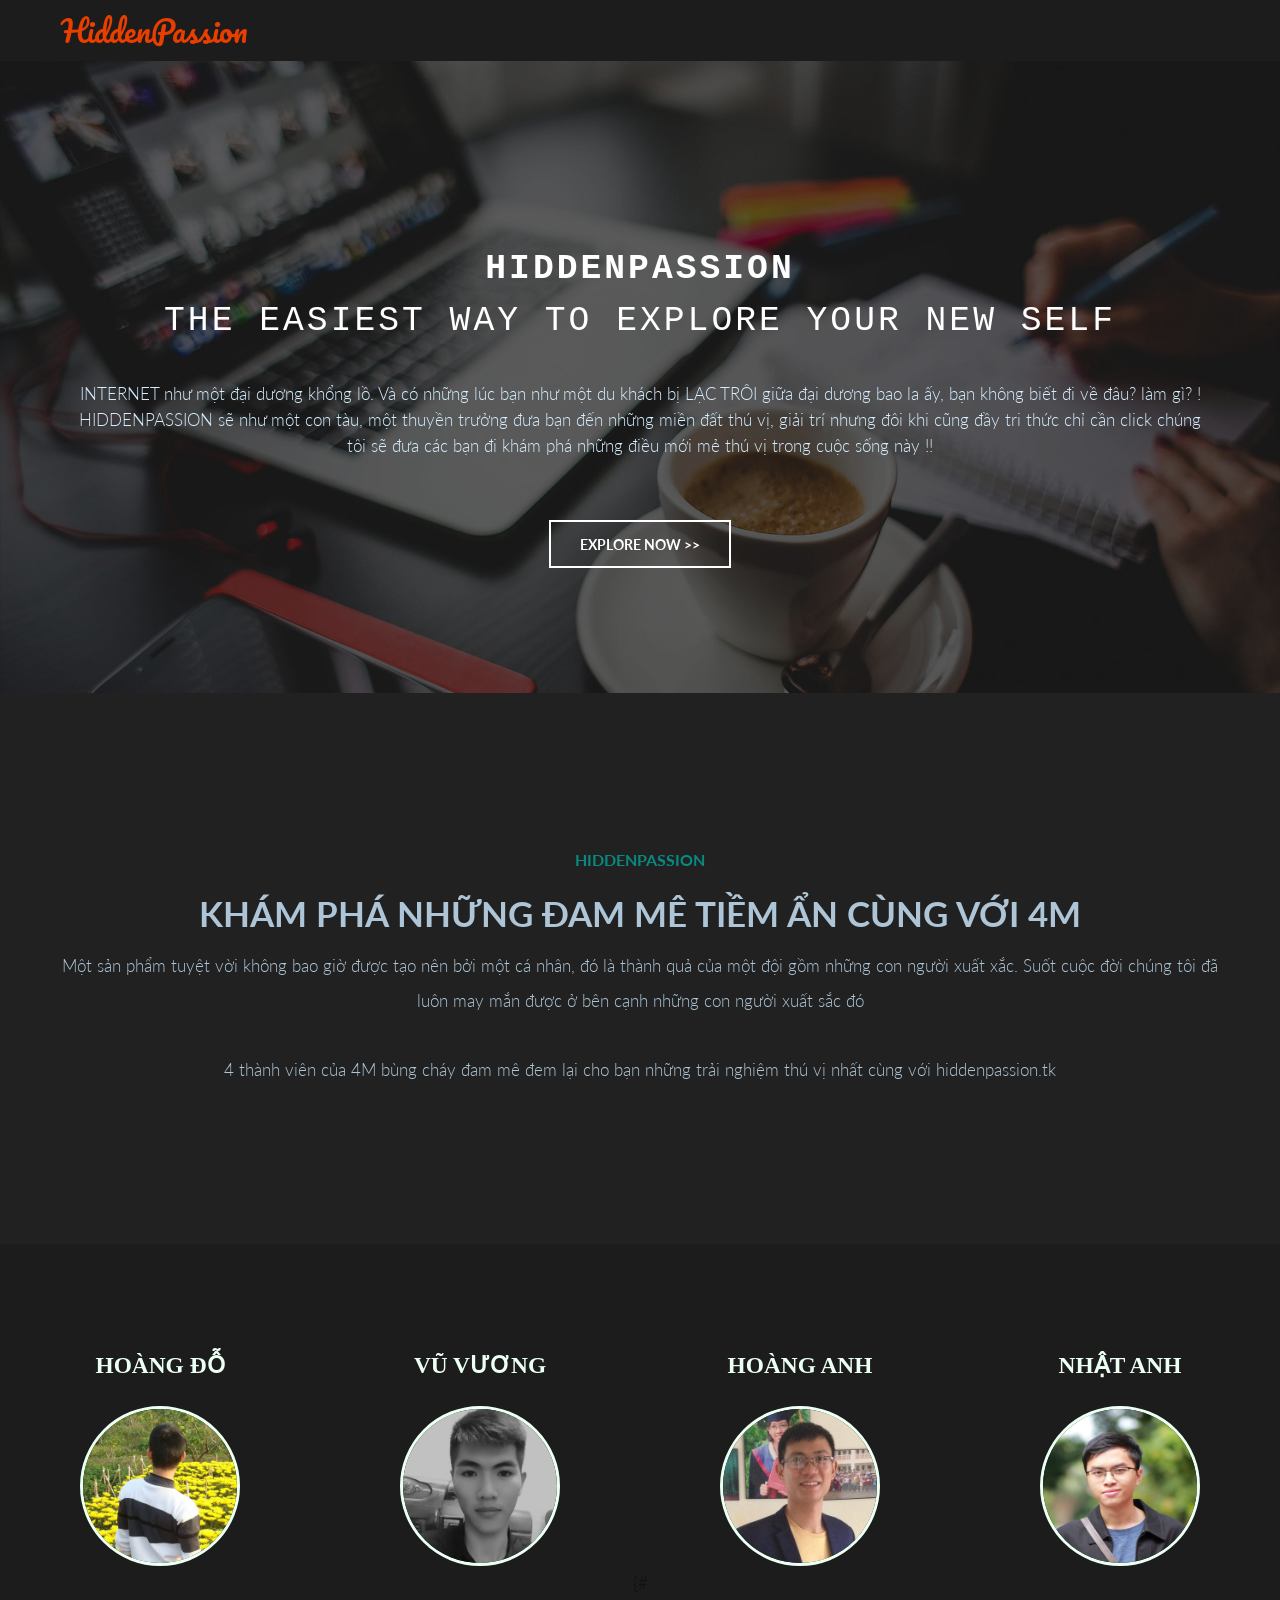
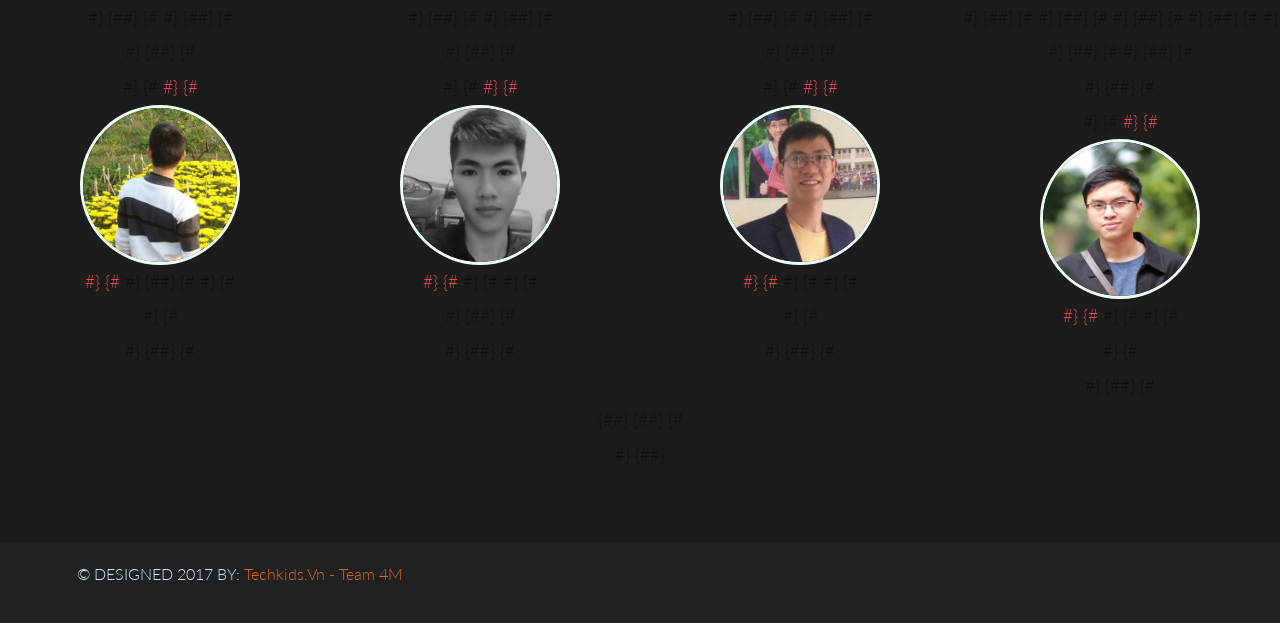
<file: templates/index.html>
<!DOCTYPE HTML>
<html>
	<head>
		<title>HiddenPassion | Giúp bạn khám phá những đam mê tiềm ẩn | website giải trí khắp mọi  nơi </title>
        <meta name="description" content="Website sẽ tạo cho bạn nhiều điều bất ngờ để khám phá thế giới , khám phá những điều thú vị nhất trên thế giới chỉ bằng 1 CLick chuột ," />

		<meta charset="utf-8" />
		<meta name="viewport" content="width=device-width, initial-scale=1, user-scalable=no" />
        <link rel="stylesheet" href="/static/css/base.css">
        <link rel="image_src" href="../static/images/music.jpg"/>
       <link rel="stylesheet" href="/static/css/vendor.css">
        <link rel="stylesheet" href="../static/css/main.css" />
         <link rel="icon" href="../static/images/icon.png" type="image"/>

        <style>
    .container {
      position: relative;
      width: 50%;
    }

    .image {
        border: 3px solid #ebfff2;
        border-radius: 80%;
          display: block;
          width: 100%;
          height: 100%;
    }
    .overlay {
        border-radius: 80%;
      position: absolute;
      bottom: 0;
      left: 0;
      right: 0;
      background-color: rgba(0, 172, 228, 0.65);
      overflow: hidden;
      width: 100%;
      height: 0;
      transition: 0.5s ease;
    }

    .middle {
        border-radius: 80%;
      transition: .5s ease;
      opacity: 0;
      position: absolute;
      top: 50%;
      left: 50%;
      transform: translate(-50%, -50%);
      -ms-transform: translate(-50%, -50%)
    }

    .container:hover .image {
      opacity: 0.3;
    }

    .container:hover .middle {
      opacity: 1;
    }

    .text {
        border-radius: 80%;
      background-color: #4CAF50;
      color: white;
      font-size: 14px;
      padding: 16px 32px;
    }

</style>
</head>

	<body class="index">

		<!-- Header -->
			<header id="header">
				<div class="inner">
					<a href="home" class="logo">HiddenPassion</a>
					<!--<nav id="nav">-->
						<!--<a href="index.html">Home</a>-->
						<!--<a href="generic.html">Generic</a>-->
						<!--<a href="elements.html">Elements</a>-->
					<!--</nav>-->
				</div>
			</header>
			<!--<a href="#menu" class="navPanelToggle"><span class="fa fa-bars"></span></a>-->

		<!-- Banner -->
        <section id="banner">
            <div class="inner">
                <h1>HiddenPassion<span><br />
                    The Easiest way to explore your new self</span><br /></h1>
                <p style="color: #d5eeff">INTERNET như một đại dương khổng lồ. Và có những lúc bạn như một du khách bị LẠC TRÔI giữa đại dương bao la ấy, bạn không biết đi về đâu? làm gì? ! HIDDENPASSION  sẽ như một con tàu, một thuyền trưởng đưa bạn đến những miền đất thú vị, giải trí nhưng đôi khi cũng đầy tri thức chỉ cần click chúng tôi sẽ đưa các bạn đi khám phá những điều mới mẻ thú vị trong cuộc sống này !!</p>
                <br />

                <ul class="actions">
                    <li><a href="main" class="button alt"style="color: #05ad9c">EXPLORE NOW >></a></li>
                </ul>
            </div>
        </section>
        <section id="three" style="background-color: #212121 !important; text-align: center!important; vertical-align: middle !important;">

		<div class="row section-intro inner" style="background-color: #212121 !important;">
   		<div class="col-twelve with-bottom-line" style="background-color: #212121 !important; margin: 3em" >

   			<h5 style="color: #088a81">HIDDENPASSION</h5>
   			<h1 style="color: #adc5d6">Khám phá những đam mê tiềm ẩn cùng với 4M</h1>
            <p style="color: #adc5d6">Một sản phẩm tuyệt vời không bao giờ được tạo nên bởi một cá nhân, đó là thành quả của một đội gồm những con người xuất xắc. Suốt cuộc đời chúng tôi đã luôn may mắn được ở bên cạnh những con người xuất sắc đó</p>

   			<p class="lead" style="color: #adc5d6">4 thành viên của 4M bùng cháy đam mê đem lại cho bạn những trải nghiệm thú vị nhất cùng với hiddenpassion.tk</p>

   		</div>
   	</div>
        </section>
        <section id="three" style="text-align: center !important; vertical-align: middle !important;">
   	<div class="row features-content">

   		<div class="features-list block-1-4 block-s-1-2 block-tab-full group">

	      	<div class="bgrid feature">

	      		<span class="icon"><i class="icon-window"></i></span>

	            <div class="service-content">

	            	 <h3 class="h05" style="color: #ebfff2; font-family: Ubuntu">HOÀNG ĐỖ</h3>
                    <div class="container">
                            <a href="https://www.facebook.com/hoang.spm">
                                 <img src="../static/images/hoang.png" alt="Avatar" class="image">
                            </a>
                    </div>


	         	</div>

				</div> <!-- /bgrid -->

				<div class="bgrid feature">

					<span class="icon"><i class="icon-eye"></i></span>

	            <div class="service-content">
	            	<h3 class="h05" style="color: #ebfff2; font-family: Ubuntu">VŨ VƯƠNG</h3>
                    <div class="container">
                            <a href="https://www.facebook.com/vu.kenbin.10">
                                 <img src="../static/images/vuvuong.png" alt="Avatar" class="image">
                            </a>
                    </div>




	            </div>

			   </div> <!-- /bgrid -->

			   <div class="bgrid feature">

			   	<span class="icon"><i class="icon-paint-brush"></i></span>

	            <div class="service-content">
	            	<h3 class="h05" style="color: #ebfff2; font-family: Ubuntu">HOÀNG ANH </h3>
                <div class="container">
                            <a href="https://www.facebook.com/hoanganh.pham.9465">
                                 <img src="../static/images/hoanganh.png" alt="Avatar" class="image">
                            </a>
                </div>


	            </div>

			   </div> <!-- /bgrid -->

			   <div class="bgrid feature">

			   	<span class="icon"><i class="icon-paint-brush"></i></span>

	            <div class="service-content">
	            	<h3 class="h05" style="color: #ebfff2; font-family: Ubuntu">NHẬT ANH </h3>
                <div class="container">
                            <a href="https://www.facebook.com/paul.kevin.94">
                                 <img src="../static/images/nhatanh.png" alt="Avatar" class="image">
                            </a>
                </div>


	            </div>

			   </div> <!-- /bgrid -->
{#   		<div class="features-list block-1-4 block-s-1-2 block-tab-full group">#}
{##}
{#				<div class="bgrid feature">#}
{##}
{#					<span class="icon"><i class="icon-file"></i></span>#}
{##}
{#	            <div class="service-content">#}
{##}
{#                        <div class="container">#}
{#                            <a href="https://www.facebook.com/hoang.spm">#}
{#                                 <img src="../static/images/hoang.png" alt="Avatar" class="image">#}
{#                            </a>#}
{##}
{#                          <div class="overlay">#}
{#                            <div class="text">Hello World</div>#}
{#                          </div>#}
{#                        </div>#}
{#                </div>#}
{##}
{#				</div> <!-- /bgrid -->#}
{##}
{#			   <div class="bgrid feature">#}
{##}
{#			   	<span class="icon"><i class="icon-layers"></i></span>#}
{##}
{#	            <div class="service-content">#}
{##}
{#                    <div class="container">#}
{#                         <a href="https://www.facebook.com/vu.kenbin.10">#}
{#                      <img src="../static/images/vuvuong.png" alt="Avatar" class="image">#}
{#                         </a>#}
{#                      <div class="overlay">#}
{#                        <div class="text">Hello World</div>#}
{#                      </div>#}
{#                    </div>#}
{##}
{#	            </div>#}
{##}
{#			   </div> <!-- /bgrid -->#}
{##}
{#			   <div class="bgrid feature">#}
{##}
{#			   	<span class="icon"><i class="icon-gift"></i></span>#}
{##}
{#	            <div class="service-content">#}
{##}
{#                    <div class="container">#}
{#                        <a href="https://www.facebook.com/hoanganh.pham.9465">#}
{#                      <img src="../static/images/hoanganh.png" alt="Avatar" class="image">#}
{#                        </a>#}
{#                      <div class="overlay">#}
{#                        <div class="text">Hello World</div>#}
{#                      </div>#}
{#                    </div>#}
{#	            </div>#}
{##}
{#			   </div> <!-- /bgrid -->#}
{##}
{#            <div class="bgrid feature">#}
{##}
{#			   	<span class="icon"><i class="icon-gift"></i></span>#}
{##}
{#	            <div class="service-content">#}
{##}
{#                    <div class="container">#}
{#                        <a href="https://www.facebook.com/paul.kevin.94">#}
{#                      <img src="../static/images/nhatanh.png" alt="Avatar" class="image">#}
{#                        </a>#}
{#                      <div class="overlay">#}
{#                        <div class="text">Hello World</div>#}
{#                      </div>#}
{#                    </div>#}
{#	            </div>#}
{##}
{#			   </div> <!-- /bgrid -->#}
{##}
{##}
{#	      </div> <!-- features-list -->#}
{##}
   	</div> <!-- features-content -->
    </div>
	</section> <!-- /features -->


        <!-- Footer -->
			<footer id="footer">
				<div class="inner">
					<div class="copyright">
						&copy; DESIGNED 2017 BY: <a href="https://templated.co">Techkids.Vn - Team 4M</a>
					</div>

				</div>
			</footer>
		<!-- Scripts -->
			<script src="../static/js/jquery.min.js"></script>
			<script src="../static/js/skel.min.js"></script>
			<script src="../static/js/util.js"></script>
			<script src="../static/js/main.js"></script>

	</body>
</html>
</file>
<file: static/css/base.css>
/**
 * =================================================================== 
 *
 *  Lhander v1.0 Base Stylesheet
 *  url: styleshout.com
 *  01-11-2016
 *
 * =================================================================== 
 */

/** 
 * ===================================================================
 * reset - normalize.css v3.0.2 | MIT License | git.io/normalize
 *
 * ------------------------------------------------------------------- 
 */
.index {
    position: relative;
    padding-top: 0px !important;
    background: #1c1c1c !important;
	}
html {
	font-family: sans-serif;
	-ms-text-size-adjust: 100%;
	-webkit-text-size-adjust: 100%;
}
body {
	margin: 0;
}
article,
aside,
details,
figcaption,
figure,
footer,
header,
hgroup,
main,
menu,
nav,
section,
summary {
	display: block;
}
audio, canvas, progress, video {
	display: inline-block;
	vertical-align: baseline;
}
audio:not([controls]) {
	display: none;
	height: 0;
}
[hidden], template {
	display: none;
}
a {
	background: transparent;
}
a:active, a:hover {
	outline: 0;
}
abbr[title] {
	border-bottom: 1px dotted;
}
b, strong {
	font-weight: bold;
}
dfn {
	font-style: italic;
}
h1 {
	font-size: 2em;
	margin: 0.67em 0;
}
mark {
	background: #ff0;
	color: #000;
}
small {
	font-size: 80%;
}
sub, sup {
	font-size: 75%;
	line-height: 0;
	position: relative;
	vertical-align: baseline;
}
sup {
	top: -0.5em;
}
sub {
	bottom: -0.25em;
}
img {
	border: 0;
}
svg:not(:root) {
	overflow: hidden;
}
figure {
	margin: 1em 40px;
}
hr {
	-moz-box-sizing: content-box;
	box-sizing: content-box;
	height: 0;
}
pre {
	overflow: auto;
}
code, kbd, pre, samp {
	font-family: monospace, monospace;
	font-size: 1em;
}
button, input, optgroup, select, textarea {
	color: inherit;
	font: inherit;
	margin: 0;
}
button {
	overflow: visible;
}
button, select {
	text-transform: none;
}
button,
html input[type="button"],
input[type="reset"],
input[type="submit"] {
	-webkit-appearance: button;
	cursor: pointer;
}
button[disabled], html input[disabled] {
	cursor: default;
}
button::-moz-focus-inner, input::-moz-focus-inner {
	border: 0;
	padding: 0;
}
input {
	line-height: normal;
}
input[type="checkbox"], input[type="radio"] {
	box-sizing: border-box;
	padding: 0;
}
input[type="number"]::-webkit-inner-spin-button,
input[type="number"]::-webkit-outer-spin-button {
	height: auto;
}
input[type="search"] {
	-webkit-appearance: textfield;
	-moz-box-sizing: content-box;
	-webkit-box-sizing: content-box;
	box-sizing: content-box;
}
input[type="search"]::-webkit-search-cancel-button,
input[type="search"]::-webkit-search-decoration {
	-webkit-appearance: none;
}
fieldset {
	border: 1px solid #c0c0c0;
	margin: 0 2px;
	padding: 0.35em 0.625em 0.75em;
}
legend {
	border: 0;
	padding: 0;
}
textarea {
	overflow: auto;
}
optgroup {
	font-weight: bold;
}
table {
	border-collapse: collapse;
	border-spacing: 0;
}
td, th {
	padding: 0;
}

/** 
 * ===================================================================
 * basic/base setup styles 
 *
 * ------------------------------------------------------------------- 
 */

html {
	font-size: 62.5%;
	box-sizing: border-box;
}
*, *::before, *::after {
	box-sizing: inherit;
}
body {
	font-weight: normal;
	line-height: 1;
	text-rendering: optimizeLegibility;
	word-wrap: break-word;
	-webkit-overflow-scrolling: touch;
	-webkit-text-size-adjust: none;
}
body, input, button {
	-moz-osx-font-smoothing: grayscale;
	-webkit-font-smoothing: antialiased;
}

/**
 * Media
 * -
 */

img, video {
	max-width: 100%;
	height: auto;
}

/**
 * Typography resets
 * -
 */

div, dl, dt, dd, ul, ol, li, h1, h2, h3, h4, h5, h6, pre, form, p, blockquote, th, td {
	margin: 0;
	padding: 0;
}
h1, h2, h3, h4, h5, h6 {
	-webkit-font-variant-ligatures: common-ligatures;
	-moz-font-variant-ligatures: common-ligatures;
	font-variant-ligatures: common-ligatures;
	text-rendering: optimizeLegibility;
}
em, i {
	font-style: italic;
	line-height: inherit;
}
strong, b {
	font-weight: bold;
	line-height: inherit;
}
small {
	font-size: 60%;
	line-height: inherit;
}
ol, ul {
	list-style: none;
}
li {
	display: block;
}

/**
 * links
 * -
 */

a {
	text-decoration: none;
	line-height: inherit;
}
a img {
	border: none;
}

/**
 * inputs
 * -
 */

fieldset {
	margin: 0;
	padding: 0;
}
input[type="email"],
input[type="number"],
input[type="search"],
input[type="text"],
input[type="tel"],
input[type="url"],
input[type="password"],
textarea {
	-webkit-appearance: none;
	-moz-appearance: none;
	-ms-appearance: none;
	-o-appearance: none;
	appearance: none;
}

/** 
 * ===================================================================
 * grid
 *
 * ------------------------------------------------------------------- 
 */

.row {
	width: 94%;
	max-width: 1140px;
	margin: 0 auto;
}
.row:before, .row:after {
	content: "";
	display: table;
}
.row:after {
	clear: both;
}
.row .row {
	width: auto;
	max-width: none;
	margin-left: -20px;
	margin-right: -20px;
}
[class*="col-"], .bgrid {
	float: left;
}
[class*="col-"] + [class*="col-"]:last-child {
	float: right;
}
[class*="col-"] {
	padding: 0 20px;
}
.col-one {
	width: 8.33333%;
}
.col-two, .col-1-6 {
	width: 16.66667%;
}
.col-three, .col-1-4 {
	width: 25%;
}
.col-four, .col-1-3 {
	width: 33.33333%;
}
.col-five {
	width: 41.66667%;
}
.col-six, .col-1-2 {
	width: 50%;
}
.col-seven {
	width: 58.33333%;
}
.col-eight, .col-2-3 {
	width: 66.66667%;
}
.col-nine, .col-3-4 {
	width: 75%;
}
.col-ten, .col-5-6 {
	width: 83.33333%;
}
.col-eleven {
	width: 91.66667%;
}
.col-twelve, .col-full {
	width: 100%;
}

/**
 * small screens
 * --------------------------------------------------------------- 
 */

@media screen and (max-width:1024px) {
	.row .row {
		margin-left: -18px;
		margin-right: -18px;
	}
	[class*="col-"] {
		padding: 0 18px;
	}
}

/**
 * tablets
 * --------------------------------------------------------------- 
 */

@media screen and (max-width:768px) {
	.row {
		width: auto;
		padding-left: 30px;
		padding-right: 30px;
	}
	.row .row {
		padding-left: 0;
		padding-right: 0;
		margin-left: -15px;
		margin-right: -15px;
	}
	[class*="col-"] {
		padding: 0 15px;
	}
	.tab-1-4 {
		width: 25%;
	}
	.tab-1-3 {
		width: 33.33333%;
	}
	.tab-1-2 {
		width: 50%;
	}
	.tab-2-3 {
		width: 66.66667%;
	}
	.tab-3-4 {
		width: 75%;
	}
	.tab-full {
		width: 100%;
	}
}

/**
 * large mobile devices
 * --------------------------------------------------------------- 
 */

@media screen and (max-width:600px) {
	.row {
		padding-left: 25px;
		padding-right: 25px;
	}
	.row .row {
		margin-left: -10px;
		margin-right: -10px;
	}
	[class*="col-"] {
		padding: 0 10px;
	}
	.mob-1-4 {
		width: 25%;
	}
	.mob-1-2 {
		width: 50%;
	}
	.mob-3-4 {
		width: 75%;
	}
	.mob-full {
		width: 100%;
	}
}

/**
 * small mobile devices
 * --------------------------------------------------------------- 
 */

@media screen and (max-width:400px) {
	.row {
		padding-left: 30px;
		padding-right: 30px;
	}
	.row .row {
		padding-left: 0;
		padding-right: 0;
		margin-left: 0;
		margin-right: 0;
	}
	[class*="col-"] {
		width: 100% !important;
		float: none !important;
		clear: both !important;
		margin-left: 0;
		margin-right: 0;
		padding: 0;
	}
	[class*="col-"] + [class*="col-"]:last-child {
		float: none;
	}
}

/** 
 * ===================================================================
 * block grids 
 *
 * ------------------------------------------------------------------- 
 */

.block-1-6 .bgrid {
	width: 16.66667%;
}
.block-1-4 .bgrid {
	width: 25%;
}
.block-1-3 .bgrid {
	width: 33.33333%;
}
.block-1-2 .bgrid {
	width: 50%;
}

/**
 * Clearing for block grid columns. Allow columns with 
 * different heights to align properly.
 */

.block-1-6 .bgrid:nth-child(6n+1),
.block-1-4 .bgrid:nth-child(4n+1),
.block-1-3 .bgrid:nth-child(3n+1),
.block-1-2 .bgrid:nth-child(2n+1) {
	clear: both;
}

/**
 * small screens
 * --------------------------------------------------------------- 
 */
@media screen and (max-width:1024px) {
	.block-s-1-6 .bgrid {
		width: 16.66667%;
	}
	.block-s-1-4 .bgrid {
		width: 25%;
	}
	.block-s-1-3 .bgrid {
		width: 33.33333%;
	}
	.block-s-1-2 .bgrid {
		width: 50%;
	}
	.block-s-full .bgrid {
		width: 100%;
		clear: both;
	}
	[class*="block-s-"] .bgrid:nth-child(n) {
		clear: none;
	}
	.block-s-1-6 .bgrid:nth-child(6n+1),
	.block-s-1-4 .bgrid:nth-child(4n+1),
	.block-s-1-3 .bgrid:nth-child(3n+1),
	.block-s-1-2 .bgrid:nth-child(2n+1) {
		clear: both;
	}
}

/**
 * tablets
 * --------------------------------------------------------------- 
 */
@media screen and (max-width:768px) {
	.block-tab-1-6 .bgrid {
		width: 16.66667%;
	}
	.block-tab-1-4 .bgrid {
		width: 25%;
	}
	.block-tab-1-3 .bgrid {
		width: 33.33333%;
	}
	.block-tab-1-2 .bgrid {
		width: 50%;
	}
	.block-tab-full .bgrid {
		width: 100%;
		clear: both;
	}
	[class*="tab-bgrid-"] .bgrid:nth-child(n) {
		clear: none;
	}
	.block-tab-1-6 .bgrid:nth-child(6n+1),
	.block-tab-1-4 .bgrid:nth-child(4n+1),
	.block-tab-1-3 .bgrid:nth-child(3n+1),
	.block-tab-1-2 .bgrid:nth-child(2n+1) {
		clear: both;
	}
}

/**
 * mobile devices
 * --------------------------------------------------------------- 
 */
@media screen and (max-width:600px) {
	.block-mob-1-6 .bgrid {
		width: 16.66667%;
	}
	.block-mob-1-4 .bgrid {
		width: 25%;
	}
	.block-mob-1-3 .bgrid {
		width: 33.33333%;
	}
	.block-mob-1-2 .bgrid {
		width: 50%;
	}
	.block-mob-full .bgrid {
		width: 100%;
		clear: both;
	}
	[class*="mob-bgrid-"] .bgrid:nth-child(n) {
		clear: none;
	}
	.block-mob-1-6 .bgrid:nth-child(6n+1),
	.block-mob-1-4 .bgrid:nth-child(4n+1),
	.block-mob-1-3 .bgrid:nth-child(3n+1),
	.block-mob-1-2 .bgrid:nth-child(2n+1) {
		clear: both;
	}
}

/**
 * stack on small mobile devices
 * --------------------------------------------------------------- 
 */

@media screen and (max-width:400px) {
	.stack .bgrid {
		width: 100% !important;
		float: none !important;
		clear: both !important;
		margin-left: 0;
		margin-right: 0;
	}
}

/** 
 * ===================================================================
 * MISC 
 *
 * ------------------------------------------------------------------- 
 */

/**
 * Clearing - (http://nicolasgallagher.com/micro-clearfix-hack/
 * -
 */

.group:before, .group:after {
	content: "";
	display: table;
}
.group:after {
	clear: both;
}

/**
 * Misc Helper Styles 
 * -
 */
 
.hide { display: none; }
.invisible { visibility: hidden; }
.antialiased {
	-webkit-font-smoothing: antialiased;
	-moz-osx-font-smoothing: grayscale;
}
.remove-bottom { margin-bottom: 0; }
.half-bottom { margin-bottom: 1.5rem !important; }
.add-bottom { margin-bottom: 3rem !important; }
.no-border { border: none; }
.full-width { width: 100%; }
.text-center { text-align: center; }
.text-left { text-align: left; }
.text-right { text-align: right; }
.pull-left { float: left; }
.pull-right { float: right; }
.align-center {
	margin-left: auto;
	margin-right: auto;
	text-align: center;
}

/*# sourceMappingURL=base.css.map */
</file>
<file: static/css/vendor.css>
/**
 * =================================================================== 
 *
 *  Lhander 1.0 | Vendor/Third Party CSS 
 *  url: styleshout.com
 *  01-11-2016
 *
 * =================================================================== 
 */


/**
 * jQuery FlexSlider v2.5.0
 * http://www.woothemes.com/flexslider/
 *
 * Copyright 2012 WooThemes
 * Free to use under the GPLv2 and later license.
 * http://www.gnu.org/licenses/gpl-2.0.html
 *
 * Contributing author: Tyler Smith (@mbmufffin)
 * 
 * ===================================================================
 */

/* reset */
.flex-container a:hover,
.flex-slider a:hover,
.flex-container a:focus,
.flex-slider a:focus {
  outline: none;
}

.slides,
.slides > li,
.flex-control-nav,
.flex-direction-nav {
  margin: 0;
  padding: 0;
  list-style: none;
}

.flex-pauseplay span {
  text-transform: capitalize;
}

/* base styles */
.flexslider {
  margin: 0;
  padding: 0;
}
.index {
    position: relative;
    padding-top: 0px !important;
    background: #1c1c1c !important;
	}
.flexslider .slides > li {
  display: none;
  -webkit-backface-visibility: hidden;
}

.flexslider .slides img {
  width: 100%;
  display: block;
}

.flexslider .slides:after {
  content: "\0020";
  display: block;
  clear: both;
  visibility: hidden;
  line-height: 0;
  height: 0;
}

html[xmlns] .flexslider .slides {
  display: block;
}

* html .flexslider .slides {
  height: 1%;
}

.no-js .flexslider .slides > li:first-child {
  display: block;
}


/**
 * Magnific Popup CSS 
 * ===================================================================
 */
 
.mfp-bg {
  top: 0;
  left: 0;
  width: 100%;
  height: 100%;
  z-index: 1042;
  overflow: hidden;
  position: fixed;
  background: #0b0b0b;
  opacity: 0.8;
  filter: alpha(opacity=80);
}

.mfp-wrap {
  top: 0;
  left: 0;
  width: 100%;
  height: 100%;
  z-index: 1043;
  position: fixed;
  outline: none !important;
  -webkit-backface-visibility: hidden;
}

.mfp-container {
  text-align: center;
  position: absolute;
  width: 100%;
  height: 100%;
  left: 0;
  top: 0;
  padding: 0 8px;
  -webkit-box-sizing: border-box;
  -moz-box-sizing: border-box;
  box-sizing: border-box;
}

.mfp-container:before {
  content: '';
  display: inline-block;
  height: 100%;
  vertical-align: middle;
}

.mfp-align-top .mfp-container:before {
  display: none;
}

.mfp-content {
  position: relative;
  display: inline-block;
  vertical-align: middle;
  margin: 0 auto;
  text-align: left;
  z-index: 1045;
}

.mfp-inline-holder .mfp-content,
.mfp-ajax-holder .mfp-content {
  width: 100%;
  cursor: auto;
}

.mfp-ajax-cur {
  cursor: progress;
}

.mfp-zoom-out-cur, .mfp-zoom-out-cur .mfp-image-holder .mfp-close {
  cursor: -moz-zoom-out;
  cursor: -webkit-zoom-out;
  cursor: zoom-out;
}

.mfp-zoom {
  cursor: pointer;
  cursor: -webkit-zoom-in;
  cursor: -moz-zoom-in;
  cursor: zoom-in;
}

.mfp-auto-cursor .mfp-content {
  cursor: auto;
}

.mfp-close,
.mfp-arrow,
.mfp-preloader,
.mfp-counter {
  -webkit-user-select: none;
  -moz-user-select: none;
  user-select: none;
}

.mfp-loading.mfp-figure {
  display: none;
}

.mfp-hide {
  display: none !important;
}

.mfp-preloader {
  color: #CCC;
  position: absolute;
  top: 50%;
  width: auto;
  text-align: center;
  margin-top: -0.8em;
  left: 8px;
  right: 8px;
  z-index: 1044;
}

.mfp-preloader a {
  color: #CCC;
}

.mfp-preloader a:hover {
  color: #FFF;
}

.mfp-s-ready .mfp-preloader {
  display: none;
}

.mfp-s-error .mfp-content {
  display: none;
}

button.mfp-close,
button.mfp-arrow {
  overflow: visible;
  cursor: pointer;
  background: transparent;
  border: 0;
  -webkit-appearance: none;
  display: block;
  outline: none;
  padding: 0;
  z-index: 1046;
  -webkit-box-shadow: none;
  box-shadow: none;
}

button::-moz-focus-inner {
  padding: 0;
  border: 0;
}

.mfp-close {
  width: 44px;
  height: 44px;
  line-height: 44px;
  position: absolute;
  right: 0;
  top: 0;
  text-decoration: none;
  text-align: center;
  opacity: 0.65;
  filter: alpha(opacity=65);
  padding: 0 0 18px 10px;
  color: #FFF;
  font-style: normal;
  font-size: 28px;
  font-family: Arial, Baskerville, monospace;
}

.mfp-close:hover,
.mfp-close:focus {
  opacity: 1;
  filter: alpha(opacity=100);
}

.mfp-close:active {
  top: 1px;
}

.mfp-close-btn-in .mfp-close {
  color: #333;
}

.mfp-image-holder .mfp-close,
.mfp-iframe-holder .mfp-close {
  color: #FFF;
  right: -6px;
  text-align: right;
  padding-right: 6px;
  width: 100%;
}

.mfp-counter {
  position: absolute;
  top: 0;
  right: 0;
  color: #CCC;
  font-size: 12px;
  line-height: 18px;
  white-space: nowrap;
}

.mfp-arrow {
  position: absolute;
  opacity: 0.65;
  filter: alpha(opacity=65);
  margin: 0;
  top: 50%;
  margin-top: -55px;
  padding: 0;
  width: 90px;
  height: 110px;
  -webkit-tap-highlight-color: transparent;
}

.mfp-arrow:active {
  margin-top: -54px;
}

.mfp-arrow:hover,
.mfp-arrow:focus {
  opacity: 1;
  filter: alpha(opacity=100);
}

.mfp-arrow:before,
.mfp-arrow:after,
.mfp-arrow .mfp-b,
.mfp-arrow .mfp-a {
  content: '';
  display: block;
  width: 0;
  height: 0;
  position: absolute;
  left: 0;
  top: 0;
  margin-top: 35px;
  margin-left: 35px;
  border: medium inset transparent;
}

.mfp-arrow:after,
.mfp-arrow .mfp-a {
  border-top-width: 13px;
  border-bottom-width: 13px;
  top: 8px;
}

.mfp-arrow:before,
.mfp-arrow .mfp-b {
  border-top-width: 21px;
  border-bottom-width: 21px;
  opacity: 0.7;
}

.mfp-arrow-left {
  left: 0;
}

.mfp-arrow-left:after,
.mfp-arrow-left .mfp-a {
  border-right: 17px solid #FFF;
  margin-left: 31px;
}

.mfp-arrow-left:before,
.mfp-arrow-left .mfp-b {
  margin-left: 25px;
  border-right: 27px solid #3F3F3F;
}

.mfp-arrow-right {
  right: 0;
}

.mfp-arrow-right:after,
.mfp-arrow-right .mfp-a {
  border-left: 17px solid #FFF;
  margin-left: 39px;
}

.mfp-arrow-right:before,
.mfp-arrow-right .mfp-b {
  border-left: 27px solid #3F3F3F;
}

.mfp-iframe-holder {
  padding-top: 40px;
  padding-bottom: 40px;
}

.mfp-iframe-holder .mfp-content {
  line-height: 0;
  width: 100%;
  max-width: 900px;
}

.mfp-iframe-holder .mfp-close {
  top: -40px;
}

.mfp-iframe-scaler {
  width: 100%;
  height: 0;
  overflow: hidden;
  padding-top: 56.25%;
}

.mfp-iframe-scaler iframe {
  position: absolute;
  display: block;
  top: 0;
  left: 0;
  width: 100%;
  height: 100%;
  box-shadow: 0 0 8px rgba(0, 0, 0, 0.6);
  background: #000;
}

/* Main image in popup */
img.mfp-img {
  width: auto;
  max-width: 100%;
  height: auto;
  display: block;
  line-height: 0;
  -webkit-box-sizing: border-box;
  -moz-box-sizing: border-box;
  box-sizing: border-box;
  padding: 40px 0 40px;
  margin: 0 auto;
}

/* The shadow behind the image */
.mfp-figure {
  line-height: 0;
}

.mfp-figure:after {
  content: '';
  position: absolute;
  left: 0;
  top: 40px;
  bottom: 40px;
  display: block;
  right: 0;
  width: auto;
  height: auto;
  z-index: -1;
  box-shadow: 0 0 8px rgba(0, 0, 0, 0.6);
  background: #444;
}

.mfp-figure small {
  color: #BDBDBD;
  display: block;
  font-size: 12px;
  line-height: 14px;
}

.mfp-figure figure {
  margin: 0;
}

.mfp-bottom-bar {
  margin-top: -36px;
  position: absolute;
  top: 100%;
  left: 0;
  width: 100%;
  cursor: auto;
}

.mfp-title {
  text-align: left;
  line-height: 18px;
  color: #F3F3F3;
  word-wrap: break-word;
  padding-right: 36px;
}

.mfp-image-holder .mfp-content {
  max-width: 100%;
}

.mfp-gallery .mfp-image-holder .mfp-figure {
  cursor: pointer;
}

@media screen and (max-width: 800px) and (orientation: landscape), screen and (max-height: 300px) {
  /**
       * Remove all paddings around the image on small screen
       */
  .mfp-img-mobile .mfp-image-holder {
    padding-left: 0;
    padding-right: 0;
  }

  .mfp-img-mobile img.mfp-img {
    padding: 0;
  }

  .mfp-img-mobile .mfp-figure:after {
    top: 0;
    bottom: 0;
  }

  .mfp-img-mobile .mfp-figure small {
    display: inline;
    margin-left: 5px;
  }

  .mfp-img-mobile .mfp-bottom-bar {
    background: rgba(0, 0, 0, 0.6);
    bottom: 0;
    margin: 0;
    top: auto;
    padding: 3px 5px;
    position: fixed;
    -webkit-box-sizing: border-box;
    -moz-box-sizing: border-box;
    box-sizing: border-box;
  }

  .mfp-img-mobile .mfp-bottom-bar:empty {
    padding: 0;
  }

  .mfp-img-mobile .mfp-counter {
    right: 5px;
    top: 3px;
  }

  .mfp-img-mobile .mfp-close {
    top: 0;
    right: 0;
    width: 35px;
    height: 35px;
    line-height: 35px;
    background: rgba(0, 0, 0, 0.6);
    position: fixed;
    text-align: center;
    padding: 0;
  }
}
@media all and (max-width: 900px) {
  .mfp-arrow {
    -webkit-transform: scale(0.75);
    transform: scale(0.75);
  }

  .mfp-arrow-left {
    -webkit-transform-origin: 0;
    transform-origin: 0;
  }

  .mfp-arrow-right {
    -webkit-transform-origin: 100%;
    transform-origin: 100%;
  }

  .mfp-container {
    padding-left: 6px;
    padding-right: 6px;
  }
}
.mfp-ie7 .mfp-img {
  padding: 0;
}

.mfp-ie7 .mfp-bottom-bar {
  width: 600px;
  left: 50%;
  margin-left: -300px;
  margin-top: 5px;
  padding-bottom: 5px;
}

.mfp-ie7 .mfp-container {
  padding: 0;
}

.mfp-ie7 .mfp-content {
  padding-top: 44px;
}

.mfp-ie7 .mfp-close {
  top: 0;
  right: 0;
  padding-top: 0;
}

/*# sourceMappingURL=vendor.css.map */
</file>
<file: static/css/main.css>
@import url(font-awesome.min.css);
@import url("https://fonts.googleapis.com/css?family=Lato:300,400,700|Pacifico");

/*
	Introspect by TEMPLATED
	templated.co @templatedco
	Released for free under the Creative Commons Attribution 3.0 license (templated.co/license)
*/

/* Reset */

	html, body, div, span, applet, object, iframe, h1, h2, h3, h4, h5, h6, p, blockquote, pre, a, abbr, acronym, address, big, cite, code, del, dfn, em, img, ins, kbd, q, s, samp, small, strike, strong, sub, sup, tt, var, b, u, i, center, dl, dt, dd, ol, ul, li, fieldset, form, label, legend, table, caption, tbody, tfoot, thead, tr, th, td, article, aside, canvas, details, embed, figure, figcaption, footer, header, hgroup, menu, nav, output, ruby, section, summary, time, mark, audio, video {
		margin: 0;
		padding: 0;
		border: 0;
		font-size: 100%;
		font: inherit;
		vertical-align: baseline;
	}

	article, aside, details, figcaption, figure, footer, header, hgroup, menu, nav, section {
		display: block;
	}
	.containeriframe{
		padding-top: 3.5em;
	}
	.row {
    width: 100% !important;
    max-width: none !important;
	}
	.index {
    position: relative;
    padding-top: 0px !important;
    background: #1c1c1c !important;
	}
	@media screen and (max-width: 980px)
	.row {
    margin: 2px 0 -1px 2em !important;
	}
	.row {
    margin: 0 0 -1px 0em !important;
	}
	.row > * {
    padding: 0 0 0 0em !important;
	}
	body {
		line-height: 1;
	}
	body {
		position: relative;
		padding-top: 3em;
		background: linear-gradient(to top,  #1c1c1c 5% ,#d5d5d5 7%) !important;
	}
	.index {
		position: relative;
		padding-top: 3em;
		background: #1c1c1c !important;
	}
	#header {
    background: #1c1c1c;
    color: #d5d5d5;
    cursor: default;
    height: 3em;
    left: 0;
    line-height: 3em;
    position: fixed;
    text-align: right;
    top: 0;
    width: 100%;
    z-index: 10001;
	}

	ol, ul {
		list-style: none;
	}

	blockquote, q {
		quotes: none;
	}

	blockquote:before, blockquote:after, q:before, q:after {
		content: '';
		content: none;
	}

	table {
		border-collapse: collapse;
		border-spacing: 0;
	}

	body {
		-webkit-text-size-adjust: none;
	}

/* Box Model */

	*, *:before, *:after {
		-moz-box-sizing: border-box;
		-webkit-box-sizing: border-box;
		box-sizing: border-box;
	}

/* Containers */

	.container {
		margin-left: auto;
		margin-right: auto;
	}

	.container.\31 25\25 {
		width: 100%;
		max-width: 100em;
		min-width: 80em;
	}

	.container.\37 5\25 {
		width: 60em;
	}

	.container.\35 0\25 {
		width: 40em;
	}

	.container.\32 5\25 {
		width: 20em;
	}

	.container {
		width: 80em;
	}

	@media screen and (max-width: 1680px) {

		.container.\31 25\25 {
			width: 100%;
			max-width: 100em;
			min-width: 80em;
		}

		.container.\37 5\25 {
			width: 60em;
		}

		.container.\35 0\25 {
			width: 40em;
		}

		.container.\32 5\25 {
			width: 20em;
		}

		.container {
			width: 80em;
		}

	}

	@media screen and (max-width: 1280px) {

		.container.\31 25\25 {
			width: 100%;
			max-width: 81.25em;
			min-width: 65em;
		}

		.container.\37 5\25 {
			width: 48.75em;
		}

		.container.\35 0\25 {
			width: 32.5em;
		}

		.container.\32 5\25 {
			width: 16.25em;
		}

		.container {
			width: 65em;
		}

	}

	@media screen and (max-width: 980px) {

		.container.\31 25\25 {
			width: 100%;
			max-width: 112.5%;
			min-width: 90%;
		}

		.container.\37 5\25 {
			width: 67.5%;
		}

		.container.\35 0\25 {
			width: 45%;
		}

		.container.\32 5\25 {
			width: 22.5%;
		}

		.container {
			width: 90%;
		}

	}

	@media screen and (max-width: 736px) {

		.container.\31 25\25 {
			width: 100%;
			max-width: 112.5%;
			min-width: 90%;
		}

		.container.\37 5\25 {
			width: 67.5%;
		}

		.container.\35 0\25 {
			width: 45%;
		}

		.container.\32 5\25 {
			width: 22.5%;
		}

		.container {
			width: 90% !important;
		}

	}

	@media screen and (max-width: 480px) {

		.container.\31 25\25 {
			width: 100%;
			max-width: 112.5%;
			min-width: 90%;
		}

		.container.\37 5\25 {
			width: 67.5%;
		}

		.container.\35 0\25 {
			width: 45%;
		}

		.container.\32 5\25 {
			width: 22.5%;
		}

		.container {
			width: 90% !important;
		}

	}

/* Grid */

	.row {
		border-bottom: solid 1px transparent;
		-moz-box-sizing: border-box;
		-webkit-box-sizing: border-box;
		box-sizing: border-box;
	}

	.row > * {
		float: left;
		-moz-box-sizing: border-box;
		-webkit-box-sizing: border-box;
		box-sizing: border-box;
	}

	.row:after, .row:before {
		content: '';
		display: block;
		clear: both;
		height: 0;
	}

	.row.uniform > * > :first-child {
		margin-top: 0;
	}

	.row.uniform > * > :last-child {
		margin-bottom: 0;
	}

	.row.\30 \25 > * {
		padding: 0 0 0 0em;
	}

	.row.\30 \25 {
		margin: 0 0 -1px 0em;
	}

	.row.uniform.\30 \25 > * {
		padding: 0em 0 0 0em;
	}

	.row.uniform.\30 \25 {
		margin: 0em 0 -1px 0em;
	}

	.row > * {
		padding: 0 0 0 2em;
	}

	.row {
		margin: 0 0 -1px -2em;
	}

	.row.uniform > * {
		padding: 2em 0 0 2em;
	}

	.row.uniform {
		margin: -2em 0 -1px -2em;
	}

	.row.\32 00\25 > * {
		padding: 0 0 0 4em;
	}

	.row.\32 00\25 {
		margin: 0 0 -1px -4em;
	}

	.row.uniform.\32 00\25 > * {
		padding: 4em 0 0 4em;
	}

	.row.uniform.\32 00\25 {
		margin: -4em 0 -1px -4em;
	}

	.row.\31 50\25 > * {
		padding: 0 0 0 3em;
	}

	.row.\31 50\25 {
		margin: 0 0 -1px -3em;
	}

	.row.uniform.\31 50\25 > * {
		padding: 3em 0 0 3em;
	}

	.row.uniform.\31 50\25 {
		margin: -3em 0 -1px -3em;
	}

	.row.\35 0\25 > * {
		padding: 0 0 0 1em;
	}

	.row.\35 0\25 {
		margin: 0 0 -1px -1em;
	}

	.row.uniform.\35 0\25 > * {
		padding: 1em 0 0 1em;
	}

	.row.uniform.\35 0\25 {
		margin: -1em 0 -1px -1em;
	}

	.row.\32 5\25 > * {
		padding: 0 0 0 0.5em;
	}

	.row.\32 5\25 {
		margin: 0 0 -1px -0.5em;
	}

	.row.uniform.\32 5\25 > * {
		padding: 0.5em 0 0 0.5em;
	}

	.row.uniform.\32 5\25 {
		margin: -0.5em 0 -1px -0.5em;
	}

	.\31 2u, .\31 2u\24 {
		width: 100%;
		clear: none;
		margin-left: 0;
	}

	.\31 1u, .\31 1u\24 {
		width: 91.6666666667%;
		clear: none;
		margin-left: 0;
	}

	.\31 0u, .\31 0u\24 {
		width: 83.3333333333%;
		clear: none;
		margin-left: 0;
	}

	.\39 u, .\39 u\24 {
		width: 75%;
		clear: none;
		margin-left: 0;
	}

	.\38 u, .\38 u\24 {
		width: 66.6666666667%;
		clear: none;
		margin-left: 0;
	}

	.\37 u, .\37 u\24 {
		width: 58.3333333333%;
		clear: none;
		margin-left: 0;
	}

	.\36 u, .\36 u\24 {
		width: 50%;
		clear: none;
		margin-left: 0;
	}

	.\35 u, .\35 u\24 {
		width: 41.6666666667%;
		clear: none;
		margin-left: 0;
	}

	.\34 u, .\34 u\24 {
		width: 33.3333333333%;
		clear: none;
		margin-left: 0;
	}

	.\33 u, .\33 u\24 {
		width: 25%;
		clear: none;
		margin-left: 0;
	}

	.\32 u, .\32 u\24 {
		width: 16.6666666667%;
		clear: none;
		margin-left: 0;
	}

	.\31 u, .\31 u\24 {
		width: 8.3333333333%;
		clear: none;
		margin-left: 0;
	}

	.\31 2u\24 + *,
	.\31 1u\24 + *,
	.\31 0u\24 + *,
	.\39 u\24 + *,
	.\38 u\24 + *,
	.\37 u\24 + *,
	.\36 u\24 + *,
	.\35 u\24 + *,
	.\34 u\24 + *,
	.\33 u\24 + *,
	.\32 u\24 + *,
	.\31 u\24 + * {
		clear: left;
	}

	.\-11u {
		margin-left: 91.66667%;
	}

	.\-10u {
		margin-left: 83.33333%;
	}

	.\-9u {
		margin-left: 75%;
	}

	.\-8u {
		margin-left: 66.66667%;
	}

	.\-7u {
		margin-left: 58.33333%;
	}

	.\-6u {
		margin-left: 50%;
	}

	.\-5u {
		margin-left: 41.66667%;
	}

	.\-4u {
		margin-left: 33.33333%;
	}

	.\-3u {
		margin-left: 25%;
	}

	.\-2u {
		margin-left: 16.66667%;
	}

	.\-1u {
		margin-left: 8.33333%;
	}

	@media screen and (max-width: 1680px) {

		.row > * {
			padding: 0 0 0 2em;
		}

		.row {
			margin: 0 0 -1px -2em;
		}

		.row.uniform > * {
			padding: 2em 0 0 2em;
		}

		.row.uniform {
			margin: -2em 0 -1px -2em;
		}

		.row.\32 00\25 > * {
			padding: 0 0 0 4em;
		}

		.row.\32 00\25 {
			margin: 0 0 -1px -4em;
		}

		.row.uniform.\32 00\25 > * {
			padding: 4em 0 0 4em;
		}

		.row.uniform.\32 00\25 {
			margin: -4em 0 -1px -4em;
		}

		.row.\31 50\25 > * {
			padding: 0 0 0 3em;
		}

		.row.\31 50\25 {
			margin: 0 0 -1px -3em;
		}

		.row.uniform.\31 50\25 > * {
			padding: 3em 0 0 3em;
		}

		.row.uniform.\31 50\25 {
			margin: -3em 0 -1px -3em;
		}

		.row.\35 0\25 > * {
			padding: 0 0 0 1em;
		}

		.row.\35 0\25 {
			margin: 0 0 -1px -1em;
		}

		.row.uniform.\35 0\25 > * {
			padding: 1em 0 0 1em;
		}

		.row.uniform.\35 0\25 {
			margin: -1em 0 -1px -1em;
		}

		.row.\32 5\25 > * {
			padding: 0 0 0 0.5em;
		}

		.row.\32 5\25 {
			margin: 0 0 -1px -0.5em;
		}

		.row.uniform.\32 5\25 > * {
			padding: 0.5em 0 0 0.5em;
		}

		.row.uniform.\32 5\25 {
			margin: -0.5em 0 -1px -0.5em;
		}

		.\31 2u\28xlarge\29, .\31 2u\24\28xlarge\29 {
			width: 100%;
			clear: none;
			margin-left: 0;
		}

		.\31 1u\28xlarge\29, .\31 1u\24\28xlarge\29 {
			width: 91.6666666667%;
			clear: none;
			margin-left: 0;
		}

		.\31 0u\28xlarge\29, .\31 0u\24\28xlarge\29 {
			width: 83.3333333333%;
			clear: none;
			margin-left: 0;
		}

		.\39 u\28xlarge\29, .\39 u\24\28xlarge\29 {
			width: 75%;
			clear: none;
			margin-left: 0;
		}

		.\38 u\28xlarge\29, .\38 u\24\28xlarge\29 {
			width: 66.6666666667%;
			clear: none;
			margin-left: 0;
		}

		.\37 u\28xlarge\29, .\37 u\24\28xlarge\29 {
			width: 58.3333333333%;
			clear: none;
			margin-left: 0;
		}

		.\36 u\28xlarge\29, .\36 u\24\28xlarge\29 {
			width: 50%;
			clear: none;
			margin-left: 0;
		}

		.\35 u\28xlarge\29, .\35 u\24\28xlarge\29 {
			width: 41.6666666667%;
			clear: none;
			margin-left: 0;
		}

		.\34 u\28xlarge\29, .\34 u\24\28xlarge\29 {
			width: 33.3333333333%;
			clear: none;
			margin-left: 0;
		}

		.\33 u\28xlarge\29, .\33 u\24\28xlarge\29 {
			width: 25%;
			clear: none;
			margin-left: 0;
		}

		.\32 u\28xlarge\29, .\32 u\24\28xlarge\29 {
			width: 16.6666666667%;
			clear: none;
			margin-left: 0;
		}

		.\31 u\28xlarge\29, .\31 u\24\28xlarge\29 {
			width: 8.3333333333%;
			clear: none;
			margin-left: 0;
		}

		.\31 2u\24\28xlarge\29 + *,
		.\31 1u\24\28xlarge\29 + *,
		.\31 0u\24\28xlarge\29 + *,
		.\39 u\24\28xlarge\29 + *,
		.\38 u\24\28xlarge\29 + *,
		.\37 u\24\28xlarge\29 + *,
		.\36 u\24\28xlarge\29 + *,
		.\35 u\24\28xlarge\29 + *,
		.\34 u\24\28xlarge\29 + *,
		.\33 u\24\28xlarge\29 + *,
		.\32 u\24\28xlarge\29 + *,
		.\31 u\24\28xlarge\29 + * {
			clear: left;
		}

		.\-11u\28xlarge\29 {
			margin-left: 91.66667%;
		}

		.\-10u\28xlarge\29 {
			margin-left: 83.33333%;
		}

		.\-9u\28xlarge\29 {
			margin-left: 75%;
		}

		.\-8u\28xlarge\29 {
			margin-left: 66.66667%;
		}

		.\-7u\28xlarge\29 {
			margin-left: 58.33333%;
		}

		.\-6u\28xlarge\29 {
			margin-left: 50%;
		}

		.\-5u\28xlarge\29 {
			margin-left: 41.66667%;
		}

		.\-4u\28xlarge\29 {
			margin-left: 33.33333%;
		}

		.\-3u\28xlarge\29 {
			margin-left: 25%;
		}

		.\-2u\28xlarge\29 {
			margin-left: 16.66667%;
		}

		.\-1u\28xlarge\29 {
			margin-left: 8.33333%;
		}

	}

	@media screen and (max-width: 1280px) {

		.row > * {
			padding: 0 0 0 1.5em;
		}

		.row {
			margin: 0 0 -1px -1.5em;
		}

		.row.uniform > * {
			padding: 1.5em 0 0 1.5em;
		}

		.row.uniform {
			margin: -1.5em 0 -1px -1.5em;
		}

		.row.\32 00\25 > * {
			padding: 0 0 0 3em;
		}

		.row.\32 00\25 {
			margin: 0 0 -1px -3em;
		}

		.row.uniform.\32 00\25 > * {
			padding: 3em 0 0 3em;
		}

		.row.uniform.\32 00\25 {
			margin: -3em 0 -1px -3em;
		}

		.row.\31 50\25 > * {
			padding: 0 0 0 2.25em;
		}

		.row.\31 50\25 {
			margin: 0 0 -1px -2.25em;
		}

		.row.uniform.\31 50\25 > * {
			padding: 2.25em 0 0 2.25em;
		}

		.row.uniform.\31 50\25 {
			margin: -2.25em 0 -1px -2.25em;
		}

		.row.\35 0\25 > * {
			padding: 0 0 0 0.75em;
		}

		.row.\35 0\25 {
			margin: 0 0 -1px -0.75em;
		}

		.row.uniform.\35 0\25 > * {
			padding: 0.75em 0 0 0.75em;
		}

		.row.uniform.\35 0\25 {
			margin: -0.75em 0 -1px -0.75em;
		}

		.row.\32 5\25 > * {
			padding: 0 0 0 0.375em;
		}

		.row.\32 5\25 {
			margin: 0 0 -1px -0.375em;
		}

		.row.uniform.\32 5\25 > * {
			padding: 0.375em 0 0 0.375em;
		}

		.row.uniform.\32 5\25 {
			margin: -0.375em 0 -1px -0.375em;
		}

		.\31 2u\28large\29, .\31 2u\24\28large\29 {
			width: 100%;
			clear: none;
			margin-left: 0;
		}

		.\31 1u\28large\29, .\31 1u\24\28large\29 {
			width: 91.6666666667%;
			clear: none;
			margin-left: 0;
		}

		.\31 0u\28large\29, .\31 0u\24\28large\29 {
			width: 83.3333333333%;
			clear: none;
			margin-left: 0;
		}

		.\39 u\28large\29, .\39 u\24\28large\29 {
			width: 75%;
			clear: none;
			margin-left: 0;
		}

		.\38 u\28large\29, .\38 u\24\28large\29 {
			width: 66.6666666667%;
			clear: none;
			margin-left: 0;
		}

		.\37 u\28large\29, .\37 u\24\28large\29 {
			width: 58.3333333333%;
			clear: none;
			margin-left: 0;
		}

		.\36 u\28large\29, .\36 u\24\28large\29 {
			width: 50%;
			clear: none;
			margin-left: 0;
		}

		.\35 u\28large\29, .\35 u\24\28large\29 {
			width: 41.6666666667%;
			clear: none;
			margin-left: 0;
		}

		.\34 u\28large\29, .\34 u\24\28large\29 {
			width: 33.3333333333%;
			clear: none;
			margin-left: 0;
		}

		.\33 u\28large\29, .\33 u\24\28large\29 {
			width: 25%;
			clear: none;
			margin-left: 0;
		}

		.\32 u\28large\29, .\32 u\24\28large\29 {
			width: 16.6666666667%;
			clear: none;
			margin-left: 0;
		}

		.\31 u\28large\29, .\31 u\24\28large\29 {
			width: 8.3333333333%;
			clear: none;
			margin-left: 0;
		}

		.\31 2u\24\28large\29 + *,
		.\31 1u\24\28large\29 + *,
		.\31 0u\24\28large\29 + *,
		.\39 u\24\28large\29 + *,
		.\38 u\24\28large\29 + *,
		.\37 u\24\28large\29 + *,
		.\36 u\24\28large\29 + *,
		.\35 u\24\28large\29 + *,
		.\34 u\24\28large\29 + *,
		.\33 u\24\28large\29 + *,
		.\32 u\24\28large\29 + *,
		.\31 u\24\28large\29 + * {
			clear: left;
		}

		.\-11u\28large\29 {
			margin-left: 91.66667%;
		}

		.\-10u\28large\29 {
			margin-left: 83.33333%;
		}

		.\-9u\28large\29 {
			margin-left: 75%;
		}

		.\-8u\28large\29 {
			margin-left: 66.66667%;
		}

		.\-7u\28large\29 {
			margin-left: 58.33333%;
		}

		.\-6u\28large\29 {
			margin-left: 50%;
		}

		.\-5u\28large\29 {
			margin-left: 41.66667%;
		}

		.\-4u\28large\29 {
			margin-left: 33.33333%;
		}

		.\-3u\28large\29 {
			margin-left: 25%;
		}

		.\-2u\28large\29 {
			margin-left: 16.66667%;
		}

		.\-1u\28large\29 {
			margin-left: 8.33333%;
		}

	}

	@media screen and (max-width: 980px) {

		.row > * {
			padding: 0 0 0 1.5em;
		}

		.row {
			margin: 0 0 -1px -1.5em;
		}

		.row.uniform > * {
			padding: 1.5em 0 0 1.5em;
		}

		.row.uniform {
			margin: -1.5em 0 -1px -1.5em;
		}

		.row.\32 00\25 > * {
			padding: 0 0 0 3em;
		}

		.row.\32 00\25 {
			margin: 0 0 -1px -3em;
		}

		.row.uniform.\32 00\25 > * {
			padding: 3em 0 0 3em;
		}

		.row.uniform.\32 00\25 {
			margin: -3em 0 -1px -3em;
		}

		.row.\31 50\25 > * {
			padding: 0 0 0 2.25em;
		}

		.row.\31 50\25 {
			margin: 0 0 -1px -2.25em;
		}

		.row.uniform.\31 50\25 > * {
			padding: 2.25em 0 0 2.25em;
		}

		.row.uniform.\31 50\25 {
			margin: -2.25em 0 -1px -2.25em;
		}

		.row.\35 0\25 > * {
			padding: 0 0 0 0.75em;
		}

		.row.\35 0\25 {
			margin: 0 0 -1px -0.75em;
		}

		.row.uniform.\35 0\25 > * {
			padding: 0.75em 0 0 0.75em;
		}

		.row.uniform.\35 0\25 {
			margin: -0.75em 0 -1px -0.75em;
		}

		.row.\32 5\25 > * {
			padding: 0 0 0 0.375em;
		}

		.row.\32 5\25 {
			margin: 0 0 -1px -0.375em;
		}

		.row.uniform.\32 5\25 > * {
			padding: 0.375em 0 0 0.375em;
		}

		.row.uniform.\32 5\25 {
			margin: -0.375em 0 -1px -0.375em;
		}

		.\31 2u\28medium\29, .\31 2u\24\28medium\29 {
			width: 100%;
			clear: none;
			margin-left: 0;
		}

		.\31 1u\28medium\29, .\31 1u\24\28medium\29 {
			width: 91.6666666667%;
			clear: none;
			margin-left: 0;
		}

		.\31 0u\28medium\29, .\31 0u\24\28medium\29 {
			width: 83.3333333333%;
			clear: none;
			margin-left: 0;
		}

		.\39 u\28medium\29, .\39 u\24\28medium\29 {
			width: 75%;
			clear: none;
			margin-left: 0;
		}

		.\38 u\28medium\29, .\38 u\24\28medium\29 {
			width: 66.6666666667%;
			clear: none;
			margin-left: 0;
		}

		.\37 u\28medium\29, .\37 u\24\28medium\29 {
			width: 58.3333333333%;
			clear: none;
			margin-left: 0;
		}

		.\36 u\28medium\29, .\36 u\24\28medium\29 {
			width: 50%;
			clear: none;
			margin-left: 0;
		}

		.\35 u\28medium\29, .\35 u\24\28medium\29 {
			width: 41.6666666667%;
			clear: none;
			margin-left: 0;
		}

		.\34 u\28medium\29, .\34 u\24\28medium\29 {
			width: 33.3333333333%;
			clear: none;
			margin-left: 0;
		}

		.\33 u\28medium\29, .\33 u\24\28medium\29 {
			width: 25%;
			clear: none;
			margin-left: 0;
		}

		.\32 u\28medium\29, .\32 u\24\28medium\29 {
			width: 16.6666666667%;
			clear: none;
			margin-left: 0;
		}

		.\31 u\28medium\29, .\31 u\24\28medium\29 {
			width: 8.3333333333%;
			clear: none;
			margin-left: 0;
		}

		.\31 2u\24\28medium\29 + *,
		.\31 1u\24\28medium\29 + *,
		.\31 0u\24\28medium\29 + *,
		.\39 u\24\28medium\29 + *,
		.\38 u\24\28medium\29 + *,
		.\37 u\24\28medium\29 + *,
		.\36 u\24\28medium\29 + *,
		.\35 u\24\28medium\29 + *,
		.\34 u\24\28medium\29 + *,
		.\33 u\24\28medium\29 + *,
		.\32 u\24\28medium\29 + *,
		.\31 u\24\28medium\29 + * {
			clear: left;
		}

		.\-11u\28medium\29 {
			margin-left: 91.66667%;
		}

		.\-10u\28medium\29 {
			margin-left: 83.33333%;
		}

		.\-9u\28medium\29 {
			margin-left: 75%;
		}

		.\-8u\28medium\29 {
			margin-left: 66.66667%;
		}

		.\-7u\28medium\29 {
			margin-left: 58.33333%;
		}

		.\-6u\28medium\29 {
			margin-left: 50%;
		}

		.\-5u\28medium\29 {
			margin-left: 41.66667%;
		}

		.\-4u\28medium\29 {
			margin-left: 33.33333%;
		}

		.\-3u\28medium\29 {
			margin-left: 25%;
		}

		.\-2u\28medium\29 {
			margin-left: 16.66667%;
		}

		.\-1u\28medium\29 {
			margin-left: 8.33333%;
		}

	}

	@media screen and (max-width: 736px) {

		.row > * {
			padding: 0 0 0 1.25em;
		}

		.row {
			margin: 0 0 -1px -1.25em;
		}

		.row.uniform > * {
			padding: 1.25em 0 0 1.25em;
		}

		.row.uniform {
			margin: -1.25em 0 -1px -1.25em;
		}

		.row.\32 00\25 > * {
			padding: 0 0 0 2.5em;
		}

		.row.\32 00\25 {
			margin: 0 0 -1px -2.5em;
		}

		.row.uniform.\32 00\25 > * {
			padding: 2.5em 0 0 2.5em;
		}

		.row.uniform.\32 00\25 {
			margin: -2.5em 0 -1px -2.5em;
		}

		.row.\31 50\25 > * {
			padding: 0 0 0 1.875em;
		}

		.row.\31 50\25 {
			margin: 0 0 -1px -1.875em;
		}

		.row.uniform.\31 50\25 > * {
			padding: 1.875em 0 0 1.875em;
		}

		.row.uniform.\31 50\25 {
			margin: -1.875em 0 -1px -1.875em;
		}

		.row.\35 0\25 > * {
			padding: 0 0 0 0.625em;
		}

		.row.\35 0\25 {
			margin: 0 0 -1px -0.625em;
		}

		.row.uniform.\35 0\25 > * {
			padding: 0.625em 0 0 0.625em;
		}

		.row.uniform.\35 0\25 {
			margin: -0.625em 0 -1px -0.625em;
		}

		.row.\32 5\25 > * {
			padding: 0 0 0 0.3125em;
		}

		.row.\32 5\25 {
			margin: 0 0 -1px -0.3125em;
		}

		.row.uniform.\32 5\25 > * {
			padding: 0.3125em 0 0 0.3125em;
		}

		.row.uniform.\32 5\25 {
			margin: -0.3125em 0 -1px -0.3125em;
		}

		.\31 2u\28small\29, .\31 2u\24\28small\29 {
			width: 100%;
			clear: none;
			margin-left: 0;
		}

		.\31 1u\28small\29, .\31 1u\24\28small\29 {
			width: 91.6666666667%;
			clear: none;
			margin-left: 0;
		}

		.\31 0u\28small\29, .\31 0u\24\28small\29 {
			width: 83.3333333333%;
			clear: none;
			margin-left: 0;
		}

		.\39 u\28small\29, .\39 u\24\28small\29 {
			width: 75%;
			clear: none;
			margin-left: 0;
		}

		.\38 u\28small\29, .\38 u\24\28small\29 {
			width: 66.6666666667%;
			clear: none;
			margin-left: 0;
		}

		.\37 u\28small\29, .\37 u\24\28small\29 {
			width: 58.3333333333%;
			clear: none;
			margin-left: 0;
		}

		.\36 u\28small\29, .\36 u\24\28small\29 {
			width: 50%;
			clear: none;
			margin-left: 0;
		}

		.\35 u\28small\29, .\35 u\24\28small\29 {
			width: 41.6666666667%;
			clear: none;
			margin-left: 0;
		}

		.\34 u\28small\29, .\34 u\24\28small\29 {
			width: 33.3333333333%;
			clear: none;
			margin-left: 0;
		}

		.\33 u\28small\29, .\33 u\24\28small\29 {
			width: 25%;
			clear: none;
			margin-left: 0;
		}

		.\32 u\28small\29, .\32 u\24\28small\29 {
			width: 16.6666666667%;
			clear: none;
			margin-left: 0;
		}

		.\31 u\28small\29, .\31 u\24\28small\29 {
			width: 8.3333333333%;
			clear: none;
			margin-left: 0;
		}

		.\31 2u\24\28small\29 + *,
		.\31 1u\24\28small\29 + *,
		.\31 0u\24\28small\29 + *,
		.\39 u\24\28small\29 + *,
		.\38 u\24\28small\29 + *,
		.\37 u\24\28small\29 + *,
		.\36 u\24\28small\29 + *,
		.\35 u\24\28small\29 + *,
		.\34 u\24\28small\29 + *,
		.\33 u\24\28small\29 + *,
		.\32 u\24\28small\29 + *,
		.\31 u\24\28small\29 + * {
			clear: left;
		}

		.\-11u\28small\29 {
			margin-left: 91.66667%;
		}

		.\-10u\28small\29 {
			margin-left: 83.33333%;
		}

		.\-9u\28small\29 {
			margin-left: 75%;
		}

		.\-8u\28small\29 {
			margin-left: 66.66667%;
		}

		.\-7u\28small\29 {
			margin-left: 58.33333%;
		}

		.\-6u\28small\29 {
			margin-left: 50%;
		}

		.\-5u\28small\29 {
			margin-left: 41.66667%;
		}

		.\-4u\28small\29 {
			margin-left: 33.33333%;
		}

		.\-3u\28small\29 {
			margin-left: 25%;
		}

		.\-2u\28small\29 {
			margin-left: 16.66667%;
		}

		.\-1u\28small\29 {
			margin-left: 8.33333%;
		}

	}

	@media screen and (max-width: 480px) {

		.row > * {
			padding: 0 0 0 1.25em;
		}

		.row {
			margin: 0 0 -1px -1.25em;
		}

		.row.uniform > * {
			padding: 1.25em 0 0 1.25em;
		}

		.row.uniform {
			margin: -1.25em 0 -1px -1.25em;
		}

		.row.\32 00\25 > * {
			padding: 0 0 0 2.5em;
		}

		.row.\32 00\25 {
			margin: 0 0 -1px -2.5em;
		}

		.row.uniform.\32 00\25 > * {
			padding: 2.5em 0 0 2.5em;
		}

		.row.uniform.\32 00\25 {
			margin: -2.5em 0 -1px -2.5em;
		}

		.row.\31 50\25 > * {
			padding: 0 0 0 1.875em;
		}

		.row.\31 50\25 {
			margin: 0 0 -1px -1.875em;
		}

		.row.uniform.\31 50\25 > * {
			padding: 1.875em 0 0 1.875em;
		}

		.row.uniform.\31 50\25 {
			margin: -1.875em 0 -1px -1.875em;
		}

		.row.\35 0\25 > * {
			padding: 0 0 0 0.625em;
		}

		.row.\35 0\25 {
			margin: 0 0 -1px -0.625em;
		}

		.row.uniform.\35 0\25 > * {
			padding: 0.625em 0 0 0.625em;
		}

		.row.uniform.\35 0\25 {
			margin: -0.625em 0 -1px -0.625em;
		}

		.row.\32 5\25 > * {
			padding: 0 0 0 0.3125em;
		}

		.row.\32 5\25 {
			margin: 0 0 -1px -0.3125em;
		}

		.row.uniform.\32 5\25 > * {
			padding: 0.3125em 0 0 0.3125em;
		}

		.row.uniform.\32 5\25 {
			margin: -0.3125em 0 -1px -0.3125em;
		}

		.\31 2u\28xsmall\29, .\31 2u\24\28xsmall\29 {
			width: 100%;
			clear: none;
			margin-left: 0;
		}

		.\31 1u\28xsmall\29, .\31 1u\24\28xsmall\29 {
			width: 91.6666666667%;
			clear: none;
			margin-left: 0;
		}

		.\31 0u\28xsmall\29, .\31 0u\24\28xsmall\29 {
			width: 83.3333333333%;
			clear: none;
			margin-left: 0;
		}

		.\39 u\28xsmall\29, .\39 u\24\28xsmall\29 {
			width: 75%;
			clear: none;
			margin-left: 0;
		}

		.\38 u\28xsmall\29, .\38 u\24\28xsmall\29 {
			width: 66.6666666667%;
			clear: none;
			margin-left: 0;
		}

		.\37 u\28xsmall\29, .\37 u\24\28xsmall\29 {
			width: 58.3333333333%;
			clear: none;
			margin-left: 0;
		}

		.\36 u\28xsmall\29, .\36 u\24\28xsmall\29 {
			width: 50%;
			clear: none;
			margin-left: 0;
		}

		.\35 u\28xsmall\29, .\35 u\24\28xsmall\29 {
			width: 41.6666666667%;
			clear: none;
			margin-left: 0;
		}

		.\34 u\28xsmall\29, .\34 u\24\28xsmall\29 {
			width: 33.3333333333%;
			clear: none;
			margin-left: 0;
		}

		.\33 u\28xsmall\29, .\33 u\24\28xsmall\29 {
			width: 25%;
			clear: none;
			margin-left: 0;
		}

		.\32 u\28xsmall\29, .\32 u\24\28xsmall\29 {
			width: 16.6666666667%;
			clear: none;
			margin-left: 0;
		}

		.\31 u\28xsmall\29, .\31 u\24\28xsmall\29 {
			width: 8.3333333333%;
			clear: none;
			margin-left: 0;
		}

		.\31 2u\24\28xsmall\29 + *,
		.\31 1u\24\28xsmall\29 + *,
		.\31 0u\24\28xsmall\29 + *,
		.\39 u\24\28xsmall\29 + *,
		.\38 u\24\28xsmall\29 + *,
		.\37 u\24\28xsmall\29 + *,
		.\36 u\24\28xsmall\29 + *,
		.\35 u\24\28xsmall\29 + *,
		.\34 u\24\28xsmall\29 + *,
		.\33 u\24\28xsmall\29 + *,
		.\32 u\24\28xsmall\29 + *,
		.\31 u\24\28xsmall\29 + * {
			clear: left;
		}

		.\-11u\28xsmall\29 {
			margin-left: 91.66667%;
		}

		.\-10u\28xsmall\29 {
			margin-left: 83.33333%;
		}

		.\-9u\28xsmall\29 {
			margin-left: 75%;
		}

		.\-8u\28xsmall\29 {
			margin-left: 66.66667%;
		}

		.\-7u\28xsmall\29 {
			margin-left: 58.33333%;
		}

		.\-6u\28xsmall\29 {
			margin-left: 50%;
		}

		.\-5u\28xsmall\29 {
			margin-left: 41.66667%;
		}

		.\-4u\28xsmall\29 {
			margin-left: 33.33333%;
		}

		.\-3u\28xsmall\29 {
			margin-left: 25%;
		}

		.\-2u\28xsmall\29 {
			margin-left: 16.66667%;
		}

		.\-1u\28xsmall\29 {
			margin-left: 8.33333%;
		}

	}

/* Basic */

	@-ms-viewport {
		width: device-width;
	}

	body {
		-ms-overflow-style: scrollbar;
	}

	@media screen and (max-width: 480px) {

		html, body {
			min-width: 320px;
		}

	}

	body {
		background: #fff;
	}

		body.is-loading *, body.is-loading *:before, body.is-loading *:after {
			-moz-animation: none !important;
			-webkit-animation: none !important;
			-ms-animation: none !important;
			animation: none !important;
			-moz-transition: none !important;
			-webkit-transition: none !important;
			-ms-transition: none !important;
			transition: none !important;
		}

/* Type */

	body {
		background-color: #fff;
		color: #111111;
	}

	body, input, select, textarea {
		font-family: "Lato", sans-serif;
		font-size: 15pt;
		font-weight: 300;
		line-height: 2;
	}

		@media screen and (max-width: 1680px) {

			body, input, select, textarea {
				font-size: 13pt;
			}

		}

		@media screen and (max-width: 1280px) {

			body, input, select, textarea {
				font-size: 13pt;
			}

		}

		@media screen and (max-width: 980px) {

			body, input, select, textarea {
				font-size: 12pt;
			}

		}

		@media screen and (max-width: 736px) {

			body, input, select, textarea {
				font-size: 12pt;
			}

		}

		@media screen and (max-width: 480px) {

			body, input, select, textarea {
				font-size: 12pt;
			}

		}

	a {
		-moz-transition: color 0.2s ease-in-out;
		-webkit-transition: color 0.2s ease-in-out;
		-ms-transition: color 0.2s ease-in-out;
		transition: color 0.2s ease-in-out;
		text-decoration: none;
	}

		a:hover {
			text-decoration: underline;
		}

	strong, b {
		font-weight: 700;
	}

	em, i {
		font-style: italic;
	}

	p {
		margin: 0 0 2em 0;
	}

	h1, h2, h3, h4, h5, h6 {
		font-weight: 700;
		line-height: 1.5;
		margin: 0 0 1em 0;
		text-transform: uppercase;
	}

		h1 a, h2 a, h3 a, h4 a, h5 a, h6 a {
			color: inherit;
			text-decoration: none;
		}

	h1 {
		font-size: 2em;
		margin: 0 0 0.25em 0;
	}

	h2 {
		font-size: 1.75em;
	}

	h3 {
		font-size: 1.35em;
	}

	h4 {
		font-size: 1.1em;
	}

	h5 {
		font-size: 0.9em;
	}

	h6 {
		font-size: 0.7em;
	}

	@media screen and (max-width: 736px) {

		h1 {
			font-size: 1.5em;
		}

		h2 {
			font-size: 1.25em;
		}

		h3 {
			font-size: 1.1em;
		}

	}

	sub {
		font-size: 0.8em;
		position: relative;
		top: 0.5em;
	}

	sup {
		font-size: 0.8em;
		position: relative;
		top: -0.5em;
	}

	blockquote {
		border-left: solid 4px;
		font-style: italic;
		margin: 0 0 2em 0;
		padding: 0.5em 0 0.5em 2em;
	}

	code {
		border-radius: 0;
		border: solid 1px;
		font-family: "Courier New", monospace;
		font-size: 0.9em;
		margin: 0 0.25em;
		padding: 0.25em 0.65em;
	}

	pre {
		-webkit-overflow-scrolling: touch;
		font-family: "Courier New", monospace;
		font-size: 0.9em;
		margin: 0 0 2em 0;
	}

		pre code {
			display: block;
			line-height: 1.75;
			padding: 1em 1.5em;
			overflow-x: auto;
		}

	hr {
		border: 0;
		border-bottom: solid 1px;
		margin: 2em 0;
	}

		hr.major {
			margin: 3em 0;
		}

	.align-left {
		text-align: left;
	}

	.align-center {
		text-align: center;
	}

	.align-right {
		text-align: right;
	}

	input, select, textarea {
		color: #e5474b;
	}

	a {
		color: #e5474b;
	}

	strong, b {
		color: #e5474b;
	}

	h1, h2, h3, h4, h5, h6 {
		color: #e5474b;
	}

	blockquote {
		border-left-color: #e5474b;
	}

	code {
		background: none;
		border-color: #e5474b;
	}

	hr {
		border-bottom-color: #e5474b;
	}

/* Box */

	.box {
		border-radius: 0;
		border: solid 1px;
		margin-bottom: 2em;
		padding: 1.5em;
	}

		.box > :last-child,
		.box > :last-child > :last-child,
		.box > :last-child > :last-child > :last-child {
			margin-bottom: 0;
		}

		.box.alt {
			border: 0;
			border-radius: 0;
			padding: 0;
		}

	.box {
		border-color: #e5474b;
	}

/* Button */

	input[type="submit"],
	input[type="reset"],
	input[type="button"],
	button,
	.button {
		-moz-appearance: none;
		-webkit-appearance: none;
		-ms-appearance: none;
		appearance: none;
		-moz-transition: background-color 0.2s ease-in-out, color 0.2s ease-in-out;
		-webkit-transition: background-color 0.2s ease-in-out, color 0.2s ease-in-out;
		-ms-transition: background-color 0.2s ease-in-out, color 0.2s ease-in-out;
		transition: background-color 0.2s ease-in-out, color 0.2s ease-in-out;
		border-radius: 0;
		border: 0;
		cursor: pointer;
		display: inline-block;
		font-size: .8em;
		font-weight: 700;
		height: 3.5em;
		line-height: 3.65em;
		padding: 0 2.25em;
		text-align: center;
		text-decoration: none;
		text-transform: uppercase;
		white-space: nowrap;
	}

		input[type="submit"]:hover,
		input[type="reset"]:hover,
		input[type="button"]:hover,
		button:hover,
		.button:hover {
			text-decoration: none;
		}

		input[type="submit"].icon,
		input[type="reset"].icon,
		input[type="button"].icon,
		button.icon,
		.button.icon {
			padding-left: 1.35em;
		}

			input[type="submit"].icon:before,
			input[type="reset"].icon:before,
			input[type="button"].icon:before,
			button.icon:before,
			.button.icon:before {
				margin-right: 0.5em;
			}

		input[type="submit"].fit,
		input[type="reset"].fit,
		input[type="button"].fit,
		button.fit,
		.button.fit {
			display: block;
			margin: 0 0 1em 0;
			width: 100%;
		}

		input[type="submit"].small,
		input[type="reset"].small,
		input[type="button"].small,
		button.small,
		.button.small {
			font-size: 0.8em;
		}

		input[type="submit"].big,
		input[type="reset"].big,
		input[type="button"].big,
		button.big,
		.button.big {
			font-size: 1.35em;
		}

		input[type="submit"].disabled, input[type="submit"]:disabled,
		input[type="reset"].disabled,
		input[type="reset"]:disabled,
		input[type="button"].disabled,
		input[type="button"]:disabled,
		button.disabled,
		button:disabled,
		.button.disabled,
		.button:disabled {
			-moz-pointer-events: none;
			-webkit-pointer-events: none;
			-ms-pointer-events: none;
			pointer-events: none;
			opacity: 0.25;
		}

	input[type="submit"],
	input[type="reset"],
	input[type="button"],
	button,
	.button {
		background-color: #5a5a5a;
		color: #ffffff !important;
	}

		input[type="submit"]:hover,
		input[type="reset"]:hover,
		input[type="button"]:hover,
		button:hover,
		.button:hover {
			background-color: #676767;
		}

		input[type="submit"]:active,
		input[type="reset"]:active,
		input[type="button"]:active,
		button:active,
		.button:active {
			background-color: #4d4d4d;
		}

		input[type="submit"].alt,
		input[type="reset"].alt,
		input[type="button"].alt,
		button.alt,
		.button.alt {
			background-color: transparent;
			box-shadow: inset 0 0 0 2px #e5474b;
			color: #e5474b !important;
		}

			input[type="submit"].alt:hover,
			input[type="reset"].alt:hover,
			input[type="button"].alt:hover,
			button.alt:hover,
			.button.alt:hover {
				background: #fceced;
			}

			input[type="submit"].alt:active,
			input[type="reset"].alt:active,
			input[type="button"].alt:active,
			button.alt:active,
			.button.alt:active {
				background-color: #f9dadb;
			}

			input[type="submit"].alt.icon:before,
			input[type="reset"].alt.icon:before,
			input[type="button"].alt.icon:before,
			button.alt.icon:before,
			.button.alt.icon:before {
				color: #717171;
			}

		input[type="submit"].special,
		input[type="reset"].special,
		input[type="button"].special,
		button.special,
		.button.special {
			background-color: #e5474b;
			color: #ffffff !important;
		}

			input[type="submit"].special:hover,
			input[type="reset"].special:hover,
			input[type="button"].special:hover,
			button.special:hover,
			.button.special:hover {
				background-color: #e85d61;
			}

			input[type="submit"].special:active,
			input[type="reset"].special:active,
			input[type="button"].special:active,
			button.special:active,
			.button.special:active {
				background-color: #e23135;
			}

/* Form */

	form {
		margin: 0 0 2em 0;
	}

		form .field {
			margin: 0 0 2em 0;
		}

			form .field.half {
				width: 50%;
				float: left;
				padding: 0 0 0 1em;
			}

				form .field.half.first {
					padding: 0 1em 0 0;
				}

		form > .actions {
			margin: 2.5em 0 0 0 !important;
		}

		@media screen and (max-width: 736px) {

			form .field {
				margin: 0 0 1.5em 0;
			}

				form .field.half {
					padding: 0 0 0 0.75em;
				}

					form .field.half.first {
						padding: 0 0.75em 0 0;
					}

			form > .actions {
				margin: 2em 0 0 0 !important;
			}

		}

		@media screen and (max-width: 480px) {

			form .field.half {
				width: 100%;
				float: none;
				padding: 0;
			}

				form .field.half.first {
					padding: 0;
				}

		}

	label {
		display: block;
		font-size: 0.9em;
		text-transform: uppercase;
		font-weight: 700;
		margin: 0 0 1em 0;
	}

	input[type="text"],
	input[type="password"],
	input[type="email"],
	select,
	textarea {
		-moz-appearance: none;
		-webkit-appearance: none;
		-ms-appearance: none;
		appearance: none;
		border-radius: 0;
		border: none;
		border: solid 3px;
		color: inherit;
		display: block;
		outline: 0;
		padding: 0 1em;
		text-decoration: none;
		width: 100%;
	}

		input[type="text"]:invalid,
		input[type="password"]:invalid,
		input[type="email"]:invalid,
		select:invalid,
		textarea:invalid {
			box-shadow: none;
		}

	.select-wrapper {
		text-decoration: none;
		display: block;
		position: relative;
	}

		.select-wrapper:before {
			-moz-osx-font-smoothing: grayscale;
			-webkit-font-smoothing: antialiased;
			font-family: FontAwesome;
			font-style: normal;
			font-weight: normal;
			text-transform: none !important;
		}

		.select-wrapper:before {
			content: '\f078';
			display: block;
			height: 2.75em;
			line-height: 2.75em;
			pointer-events: none;
			position: absolute;
			right: 0;
			text-align: center;
			top: 0;
			width: 2.75em;
		}

		.select-wrapper select::-ms-expand {
			display: none;
		}

	input[type="text"],
	input[type="password"],
	input[type="email"],
	select {
		height: 2.75em;
	}

	textarea {
		padding: 0.75em 1em;
	}

	input[type="checkbox"],
	input[type="radio"] {
		-moz-appearance: none;
		-webkit-appearance: none;
		-ms-appearance: none;
		appearance: none;
		display: block;
		float: left;
		margin-right: -2em;
		opacity: 0;
		width: 1em;
		z-index: -1;
	}

		input[type="checkbox"] + label,
		input[type="radio"] + label {
			text-decoration: none;
			cursor: pointer;
			display: inline-block;
			font-size: 1em;
			font-weight: 300;
			padding-left: 2.4em;
			padding-right: 0.75em;
			position: relative;
		}

			input[type="checkbox"] + label:before,
			input[type="radio"] + label:before {
				-moz-osx-font-smoothing: grayscale;
				-webkit-font-smoothing: antialiased;
				font-family: FontAwesome;
				font-style: normal;
				font-weight: normal;
				text-transform: none !important;
			}

			input[type="checkbox"] + label:before,
			input[type="radio"] + label:before {
				border-radius: 0;
				border: solid 1px;
				content: '';
				display: inline-block;
				height: 1.65em;
				left: 0;
				line-height: 1.58125em;
				position: absolute;
				text-align: center;
				top: 0;
				width: 1.65em;
			}

		input[type="checkbox"]:checked + label:before,
		input[type="radio"]:checked + label:before {
			content: '\f00c';
		}

	input[type="checkbox"] + label:before {
		border-radius: 0;
	}

	input[type="radio"] + label:before {
		border-radius: 100%;
	}

	::-webkit-input-placeholder {
		opacity: 1.0;
	}

	:-moz-placeholder {
		opacity: 1.0;
	}

	::-moz-placeholder {
		opacity: 1.0;
	}

	:-ms-input-placeholder {
		opacity: 1.0;
	}

	.formerize-placeholder {
		opacity: 1.0;
	}

	label {
		color: #e5474b;
	}

	input[type="text"],
	input[type="password"],
	input[type="email"],
	select,
	textarea {
		background: none;
		border-color: #fceced;
	}

		input[type="text"]:focus,
		input[type="password"]:focus,
		input[type="email"]:focus,
		select:focus,
		textarea:focus {
			border-color: #e5474b;
			box-shadow: 0 0 0 1px #e5474b;
		}

	.select-wrapper:before {
		color: #e5474b;
	}

	input[type="checkbox"] + label,
	input[type="radio"] + label {
		color: #111111;
	}

		input[type="checkbox"] + label:before,
		input[type="radio"] + label:before {
			background: none;
			border-color: #e5474b;
		}

	input[type="checkbox"]:checked + label:before,
	input[type="radio"]:checked + label:before {
		background-color: #e5474b;
		border-color: #e5474b;
		color: #ffffff;
	}

	input[type="checkbox"]:focus + label:before,
	input[type="radio"]:focus + label:before {
		border-color: #e5474b;
		box-shadow: 0 0 0 1px #e5474b;
	}

	::-webkit-input-placeholder {
		color: #717171 !important;
	}

	:-moz-placeholder {
		color: #717171 !important;
	}

	::-moz-placeholder {
		color: #717171 !important;
	}

	:-ms-input-placeholder {
		color: #717171 !important;
	}

	.formerize-placeholder {
		color: #717171 !important;
	}

/* Icon */

	.icon {
		text-decoration: none;
		border-bottom: none;
		position: relative;
	}

		.icon:before {
			-moz-osx-font-smoothing: grayscale;
			-webkit-font-smoothing: antialiased;
			font-family: FontAwesome;
			font-style: normal;
			font-weight: normal;
			text-transform: none !important;
		}

		.icon > .label {
			display: none;
		}

/* Image */

	.image {
		border-radius: 0;
		border: 0;
		display: inline-block;
		position: relative;
	}

		.image img {
			border-radius: 0;
			display: block;
		}

		.image.left, .image.right {
			max-width: 40%;
		}

			.image.left img, .image.right img {
				width: 100%;
			}

		.image.left {
			float: left;
			margin: 0 1.5em 1em 0;
			top: 0.25em;
		}

		.image.right {
			float: right;
			margin: 0 0 1em 1.5em;
			top: 0.25em;
		}

		.image.fit {
			display: block;
			margin: 0 0 2em 0;
			width: 100%;
		}

			.image.fit img {
				width: 100%;
			}

		.image.main {
			display: block;
			margin: 0 0 3em 0;
			width: 100%;
		}

			.image.main img {
				width: 100%;
			}

/* List */

	ol {
		list-style: decimal;
		margin: 0 0 2em 0;
		padding-left: 1.25em;
	}

		ol li {
			padding-left: 0.25em;
		}

	ul {
		list-style: disc;
		margin: 0 0 2em 0;
		padding-left: 1em;
	}

		ul li {
			padding-left: 0.5em;
		}

		ul.alt {
			list-style: none;
			padding-left: 0;
		}

			ul.alt li {
				border-top: solid 1px;
				padding: 0.5em 0;
			}

				ul.alt li:first-child {
					border-top: 0;
					padding-top: 0;
				}

		ul.icons {
			cursor: default;
			list-style: none;
			padding-left: 0;
		}

			ul.icons li {
				display: inline-block;
				padding: 0 1em 0 0;
			}

				ul.icons li:last-child {
					padding-right: 0;
				}

				ul.icons li .icon:before {
					font-size: 2em;
				}

		ul.actions {
			cursor: default;
			list-style: none;
			padding-left: 0;
		}

			ul.actions li {
				display: inline-block;
				padding: 0 1em 0 0;
				vertical-align: middle;
			}

				ul.actions li:last-child {
					padding-right: 0;
				}

			ul.actions.small li {
				padding: 0 0.5em 0 0;
			}

			ul.actions.vertical li {
				display: block;
				padding: 1em 0 0 0;
			}

				ul.actions.vertical li:first-child {
					padding-top: 0;
				}

				ul.actions.vertical li > * {
					margin-bottom: 0;
				}

			ul.actions.vertical.small li {
				padding: 0.5em 0 0 0;
			}

				ul.actions.vertical.small li:first-child {
					padding-top: 0;
				}

			ul.actions.fit {
				display: table;
				margin-left: -1em;
				padding: 0;
				table-layout: fixed;
				width: calc(100% + 1em);
			}

				ul.actions.fit li {
					display: table-cell;
					padding: 0 0 0 1em;
				}

					ul.actions.fit li > * {
						margin-bottom: 0;
					}

				ul.actions.fit.small {
					margin-left: -0.5em;
					width: calc(100% + 0.5em);
				}

					ul.actions.fit.small li {
						padding: 0 0 0 0.5em;
					}

	dl {
		margin: 0 0 2em 0;
	}

		dl dt {
			display: block;
			font-weight: 700;
			margin: 0 0 1em 0;
		}

		dl dd {
			margin-left: 2em;
		}

	ul.alt li {
		border-top-color: #e5474b;
	}

/* Section/Article */

	section.special, article.special {
		text-align: center;
	}

	section .inner {
		max-width: 65em;
		width: calc(100% - 6em);
		margin: 0 auto;
	}

		@media screen and (max-width: 480px) {

			section .inner {
				max-width: 90%;
				width: 90%;
			}

		}

	header p {
		position: relative;
		margin: 0 0 1.5em 0;
	}

	header h2 + p {
		font-size: 1.25em;
		margin-top: -1em;
	}

	header h3 + p {
		font-size: 1.1em;
		margin-top: -0.8em;
	}

	header h4 + p,
	header h5 + p,
	header h6 + p {
		font-size: 0.9em;
		margin-top: -0.6em;
	}

	header p {
		color: #717171;
	}

/* Table */

	.table-wrapper {
		-webkit-overflow-scrolling: touch;
		overflow-x: auto;
	}

	table {
		margin: 0 0 2em 0;
		width: 100%;
	}

		table tbody tr {
			border: solid 1px;
			border-left: 0;
			border-right: 0;
		}

		table td {
			padding: 0.75em 0.75em;
		}

		table th {
			font-size: 0.9em;
			font-weight: 700;
			padding: 0 0.75em 0.75em 0.75em;
			text-align: left;
		}

		table thead {
			border-bottom: solid 2px;
		}

		table tfoot {
			border-top: solid 2px;
		}

		table.alt {
			border-collapse: separate;
		}

			table.alt tbody tr td {
				border: solid 1px;
				border-left-width: 0;
				border-top-width: 0;
			}

				table.alt tbody tr td:first-child {
					border-left-width: 1px;
				}

			table.alt tbody tr:first-child td {
				border-top-width: 1px;
			}

			table.alt thead {
				border-bottom: 0;
			}

			table.alt tfoot {
				border-top: 0;
			}

	table tbody tr {
		border-color: #e5474b;
	}

		table tbody tr:nth-child(2n + 1) {
			background-color: none;
		}

	table th {
		color: #e5474b;
	}

	table thead {
		border-bottom-color: #e5474b;
	}

	table tfoot {
		border-top-color: #e5474b;
	}

	table.alt tbody tr td {
		border-color: #e5474b;
	}

/* Wrapper */

	.wrapper {
		position: relative;
	}

		.wrapper > .inner {
			margin: 0 auto;
			width: 60em;
		}

		.wrapper.style1 {
			background-color: #e5474b;
			color: #f2a3a5;
		}

			.wrapper.style1 input, .wrapper.style1 select, .wrapper.style1 textarea {
				color: #ffffff;
			}

			.wrapper.style1 a {
				color: #ffffff;
			}

			.wrapper.style1 strong, .wrapper.style1 b {
				color: #ffffff;
			}

			.wrapper.style1 h1, .wrapper.style1 h2, .wrapper.style1 h3, .wrapper.style1 h4, .wrapper.style1 h5, .wrapper.style1 h6 {
				color: #fff;
			}

			.wrapper.style1 blockquote {
				border-left-color: #fff;
			}

			.wrapper.style1 code {
				background: none;
				border-color: #fff;
			}

			.wrapper.style1 hr {
				border-bottom-color: #fff;
			}

			.wrapper.style1 .box {
				border-color: #fff;
			}

			.wrapper.style1 input[type="submit"],
			.wrapper.style1 input[type="reset"],
			.wrapper.style1 input[type="button"],
			.wrapper.style1 button,
			.wrapper.style1 .button {
				background-color: #5a5a5a;
				color: #ffffff !important;
			}

				.wrapper.style1 input[type="submit"]:hover,
				.wrapper.style1 input[type="reset"]:hover,
				.wrapper.style1 input[type="button"]:hover,
				.wrapper.style1 button:hover,
				.wrapper.style1 .button:hover {
					background-color: #676767;
				}

				.wrapper.style1 input[type="submit"]:active,
				.wrapper.style1 input[type="reset"]:active,
				.wrapper.style1 input[type="button"]:active,
				.wrapper.style1 button:active,
				.wrapper.style1 .button:active {
					background-color: #4d4d4d;
				}

				.wrapper.style1 input[type="submit"].alt,
				.wrapper.style1 input[type="reset"].alt,
				.wrapper.style1 input[type="button"].alt,
				.wrapper.style1 button.alt,
				.wrapper.style1 .button.alt {
					background-color: transparent;
					box-shadow: inset 0 0 0 2px #fff;
					color: #ffffff !important;
				}

					.wrapper.style1 input[type="submit"].alt:hover,
					.wrapper.style1 input[type="reset"].alt:hover,
					.wrapper.style1 input[type="button"].alt:hover,
					.wrapper.style1 button.alt:hover,
					.wrapper.style1 .button.alt:hover {
						background: rgba(255, 255, 255, 0.25);
					}

					.wrapper.style1 input[type="submit"].alt:active,
					.wrapper.style1 input[type="reset"].alt:active,
					.wrapper.style1 input[type="button"].alt:active,
					.wrapper.style1 button.alt:active,
					.wrapper.style1 .button.alt:active {
						background-color: rgba(255, 255, 255, 0.2);
					}

					.wrapper.style1 input[type="submit"].alt.icon:before,
					.wrapper.style1 input[type="reset"].alt.icon:before,
					.wrapper.style1 input[type="button"].alt.icon:before,
					.wrapper.style1 button.alt.icon:before,
					.wrapper.style1 .button.alt.icon:before {
						color: #f8d1d2;
					}

				.wrapper.style1 input[type="submit"].special,
				.wrapper.style1 input[type="reset"].special,
				.wrapper.style1 input[type="button"].special,
				.wrapper.style1 button.special,
				.wrapper.style1 .button.special {
					background-color: #ffffff;
					color: #e5474b !important;
				}

			.wrapper.style1 label {
				color: #ffffff;
			}

			.wrapper.style1 input[type="text"],
			.wrapper.style1 input[type="password"],
			.wrapper.style1 input[type="email"],
			.wrapper.style1 select,
			.wrapper.style1 textarea {
				background: none;
				border-color: rgba(255, 255, 255, 0.25);
			}

				.wrapper.style1 input[type="text"]:focus,
				.wrapper.style1 input[type="password"]:focus,
				.wrapper.style1 input[type="email"]:focus,
				.wrapper.style1 select:focus,
				.wrapper.style1 textarea:focus {
					border-color: #ffffff;
					box-shadow: 0 0 0 1px #ffffff;
				}

			.wrapper.style1 .select-wrapper:before {
				color: #fff;
			}

			.wrapper.style1 input[type="checkbox"] + label,
			.wrapper.style1 input[type="radio"] + label {
				color: #f2a3a5;
			}

				.wrapper.style1 input[type="checkbox"] + label:before,
				.wrapper.style1 input[type="radio"] + label:before {
					background: none;
					border-color: #fff;
				}

			.wrapper.style1 input[type="checkbox"]:checked + label:before,
			.wrapper.style1 input[type="radio"]:checked + label:before {
				background-color: #ffffff;
				border-color: #ffffff;
				color: #e5474b;
			}

			.wrapper.style1 input[type="checkbox"]:focus + label:before,
			.wrapper.style1 input[type="radio"]:focus + label:before {
				border-color: #ffffff;
				box-shadow: 0 0 0 1px #ffffff;
			}

			.wrapper.style1 ::-webkit-input-placeholder {
				color: #f8d1d2 !important;
			}

			.wrapper.style1 :-moz-placeholder {
				color: #f8d1d2 !important;
			}

			.wrapper.style1 ::-moz-placeholder {
				color: #f8d1d2 !important;
			}

			.wrapper.style1 :-ms-input-placeholder {
				color: #f8d1d2 !important;
			}

			.wrapper.style1 .formerize-placeholder {
				color: #f8d1d2 !important;
			}

			.wrapper.style1 ul.alt li {
				border-top-color: #fff;
			}

			.wrapper.style1 header p {
				color: #f8d1d2;
			}

			.wrapper.style1 table tbody tr {
				border-color: #fff;
			}

				.wrapper.style1 table tbody tr:nth-child(2n + 1) {
					background-color: none;
				}

			.wrapper.style1 table th {
				color: #ffffff;
			}

			.wrapper.style1 table thead {
				border-bottom-color: #fff;
			}

			.wrapper.style1 table tfoot {
				border-top-color: #fff;
			}

			.wrapper.style1 table.alt tbody tr td {
				border-color: #fff;
			}

		.wrapper.style2 {
			background-color: #5a5a5a;
			color: #d5d5d5;
		}

			.wrapper.style2 input, .wrapper.style2 select, .wrapper.style2 textarea {
				color: #ffffff;
			}

			.wrapper.style2 a {
				color: #e5474b;
			}

			.wrapper.style2 strong, .wrapper.style2 b {
				color: #ffffff;
			}

			.wrapper.style2 blockquote {
				border-left-color: rgba(255, 255, 255, 0.15);
			}

			.wrapper.style2 code {
				background: rgba(255, 255, 255, 0.075);
				border-color: rgba(255, 255, 255, 0.15);
			}

			.wrapper.style2 hr {
				border-bottom-color: rgba(255, 255, 255, 0.15);
			}

			.wrapper.style2 .box {
				border-color: rgba(255, 255, 255, 0.15);
			}

			.wrapper.style2 input[type="submit"],
			.wrapper.style2 input[type="reset"],
			.wrapper.style2 input[type="button"],
			.wrapper.style2 button,
			.wrapper.style2 .button {
				background-color: #ffffff;
				color: #5a5a5a !important;
			}

				.wrapper.style2 input[type="submit"].alt,
				.wrapper.style2 input[type="reset"].alt,
				.wrapper.style2 input[type="button"].alt,
				.wrapper.style2 button.alt,
				.wrapper.style2 .button.alt {
					background-color: transparent;
					box-shadow: inset 0 0 0 2px rgba(255, 255, 255, 0.15);
					color: #ffffff !important;
				}

					.wrapper.style2 input[type="submit"].alt:hover,
					.wrapper.style2 input[type="reset"].alt:hover,
					.wrapper.style2 input[type="button"].alt:hover,
					.wrapper.style2 button.alt:hover,
					.wrapper.style2 .button.alt:hover {
						background: rgba(255, 255, 255, 0.5);
					}

					.wrapper.style2 input[type="submit"].alt:active,
					.wrapper.style2 input[type="reset"].alt:active,
					.wrapper.style2 input[type="button"].alt:active,
					.wrapper.style2 button.alt:active,
					.wrapper.style2 .button.alt:active {
						background-color: rgba(255, 255, 255, 0.2);
					}

					.wrapper.style2 input[type="submit"].alt.icon:before,
					.wrapper.style2 input[type="reset"].alt.icon:before,
					.wrapper.style2 input[type="button"].alt.icon:before,
					.wrapper.style2 button.alt.icon:before,
					.wrapper.style2 .button.alt.icon:before {
						color: #bdbdbd;
					}

				.wrapper.style2 input[type="submit"].special,
				.wrapper.style2 input[type="reset"].special,
				.wrapper.style2 input[type="button"].special,
				.wrapper.style2 button.special,
				.wrapper.style2 .button.special {
					background-color: #e5474b;
					color: #ffffff !important;
				}

					.wrapper.style2 input[type="submit"].special:hover,
					.wrapper.style2 input[type="reset"].special:hover,
					.wrapper.style2 input[type="button"].special:hover,
					.wrapper.style2 button.special:hover,
					.wrapper.style2 .button.special:hover {
						background-color: #e85d61;
					}

					.wrapper.style2 input[type="submit"].special:active,
					.wrapper.style2 input[type="reset"].special:active,
					.wrapper.style2 input[type="button"].special:active,
					.wrapper.style2 button.special:active,
					.wrapper.style2 .button.special:active {
						background-color: #e23135;
					}

			.wrapper.style2 label {
				color: #ffffff;
			}

			.wrapper.style2 input[type="text"],
			.wrapper.style2 input[type="password"],
			.wrapper.style2 input[type="email"],
			.wrapper.style2 select,
			.wrapper.style2 textarea {
				background: rgba(255, 255, 255, 0.075);
				border-color: rgba(255, 255, 255, 0.5);
			}

				.wrapper.style2 input[type="text"]:focus,
				.wrapper.style2 input[type="password"]:focus,
				.wrapper.style2 input[type="email"]:focus,
				.wrapper.style2 select:focus,
				.wrapper.style2 textarea:focus {
					border-color: #e5474b;
					box-shadow: 0 0 0 1px #e5474b;
				}

			.wrapper.style2 .select-wrapper:before {
				color: rgba(255, 255, 255, 0.15);
			}

			.wrapper.style2 input[type="checkbox"] + label,
			.wrapper.style2 input[type="radio"] + label {
				color: #d5d5d5;
			}

				.wrapper.style2 input[type="checkbox"] + label:before,
				.wrapper.style2 input[type="radio"] + label:before {
					background: rgba(255, 255, 255, 0.075);
					border-color: rgba(255, 255, 255, 0.15);
				}

			.wrapper.style2 input[type="checkbox"]:checked + label:before,
			.wrapper.style2 input[type="radio"]:checked + label:before {
				background-color: #e5474b;
				border-color: #e5474b;
				color: #ffffff;
			}

			.wrapper.style2 input[type="checkbox"]:focus + label:before,
			.wrapper.style2 input[type="radio"]:focus + label:before {
				border-color: #e5474b;
				box-shadow: 0 0 0 1px #e5474b;
			}

			.wrapper.style2 ::-webkit-input-placeholder {
				color: #bdbdbd !important;
			}

			.wrapper.style2 :-moz-placeholder {
				color: #bdbdbd !important;
			}

			.wrapper.style2 ::-moz-placeholder {
				color: #bdbdbd !important;
			}

			.wrapper.style2 :-ms-input-placeholder {
				color: #bdbdbd !important;
			}

			.wrapper.style2 .formerize-placeholder {
				color: #bdbdbd !important;
			}

			.wrapper.style2 ul.alt li {
				border-top-color: rgba(255, 255, 255, 0.15);
			}

			.wrapper.style2 header p {
				color: #bdbdbd;
			}

			.wrapper.style2 table tbody tr {
				border-color: rgba(255, 255, 255, 0.15);
			}

				.wrapper.style2 table tbody tr:nth-child(2n + 1) {
					background-color: rgba(255, 255, 255, 0.075);
				}

			.wrapper.style2 table th {
				color: #ffffff;
			}

			.wrapper.style2 table thead {
				border-bottom-color: rgba(255, 255, 255, 0.15);
			}

			.wrapper.style2 table tfoot {
				border-top-color: rgba(255, 255, 255, 0.15);
			}

			.wrapper.style2 table.alt tbody tr td {
				border-color: rgba(255, 255, 255, 0.15);
			}

		@media screen and (max-width: 1280px) {

			.wrapper > .inner {
				width: 65em;
			}

		}

		@media screen and (max-width: 980px) {

			.wrapper > .inner {
				width: 100%;
			}

		}

/* Header */

	body {
		position: relative;
		padding-top: 3.5em;
		margin: 0;
	}

	#header {
		background: #1c1c1c;
		color: #d5d5d5;
		cursor: default;
		height: 3.5em !important;
		left: 0;
		line-height: 3.5em !important;
		position: fixed;
		text-align: right;
		top: 0;
		width: 100%;
		z-index: 10001;
	}

		#header .inner {
			max-width: 100em;
			width: calc(100%);
			margin: inherit;
			position: relative;
		}

			@media screen and (max-width: 480px) {

				#header .inner {
					max-width: 90%;
					width: 90%;
				}

			}

		#header .logo {
			font-family: 'Pacifico', cursive;
			display: inline-block;
			height: inherit;
			left: 0;
			line-height: inherit;
			margin: 0;
			padding: 0;
			position: absolute;
			top: 0;
			/*color: #4db6b3;*/
			color: #e83e00;
			font-size: 1.75em;
			text-transform: none;
			font-weight: normal;
			padding-left: 2em;
		}

			#header .logo:hover {
				color: #c63f01;
			}

		#header a {
			-moz-transition: color 0.2s ease-in-out;
			-webkit-transition: color 0.2s ease-in-out;
			-ms-transition: color 0.2s ease-in-out;
			transition: color 0.2s ease-in-out;
			display: inline-block;
			padding: 0 1em;
			color: lightgray;
			text-decoration: none;
			text-transform: uppercase;
			font-weight: 600;
			font-size: .75em;
			text-align: center;
		}

			#header a:hover {
				/*color: #29c3a3;*/
				color: #e44700;
			}

			#header a:last-child {
				padding-right: 0.5em;
			}

			@media screen and (max-width: 736px) {

				#header a {
					padding: 0 0.5em;
				}

			}

	@media screen and (max-width: 480px) {

		#header {
			min-width: 320px;
		}

	}

/* Menu */

	#nav {
		display: inline-block;
		padding-right: 5em;
	}

		@media screen and (max-width: 980px) {

			#nav {
				display: none;
			}

		}

	.navPanelToggle {
		position: fixed;
		text-decoration: none;
		height: 3em;
		right: 2em;
		top: -0.25em;
		width: 4em;
		display: none;
		z-index: 10002;
	}

		.navPanelToggle:before {
			-moz-osx-font-smoothing: grayscale;
			-webkit-font-smoothing: antialiased;
			font-family: FontAwesome;
			font-style: normal;
			font-weight: normal;
			text-transform: none !important;
			color: #5be6ff;
			display: block;
			font-size: 16px;
			height: 2.25em;
			left: 0.5em;
			line-height: 2.25em;
			position: absolute;
			text-align: center;
			top: 0.5em;
			width: 3.5em;
		}

		@media screen and (max-width: 980px) {

			.navPanelToggle {
				display: block;
			}

		}

		@media screen and (max-width: 736px) {

			.navPanelToggle {
				right: 1em;
			}

		}

		.navPanelToggle *:before {
			color: #fff;
			display: block;
			font-size: 16px;
			height: 2.25em;
			left: 0.5em;
			line-height: 2.25em;
			position: absolute;
			text-align: center;
			top: 0.5em;
			width: 3.5em;
		}

	#navPanel {
		-moz-transform: translatex(20em);
		-webkit-transform: translatex(20em);
		-ms-transform: translatex(20em);
		transform: translatex(20em);
		-moz-transition: -moz-transform 0.2s ease-in-out, visibility 0.2s ease-in-out;
		-webkit-transition: -webkit-transform 0.2s ease-in-out, visibility 0.2s ease-in-out;
		-ms-transition: -ms-transform 0.2s ease-in-out, visibility 0.2s ease-in-out;
		transition: transform 0.2s ease-in-out, visibility 0.2s ease-in-out;
		-webkit-overflow-scrolling: touch;
		visibility: hidden;
		overflow-y: auto;
		position: fixed;
		right: 0;
		top: 0;
		background: rgba(10, 10, 10, 0.51);
		color: #fff;
		height: 100%;
		max-width: 80%;
		width: 14em;
		padding: 1.5em;
		text-transform: uppercase;
		z-index: 10003;
		display: none;
		padding-left: 2em;
		font-size: 12px;
		padding-top: 4em;
	}

		#navPanel.visible {
			-moz-transform: translatex(0);
			-webkit-transform: translatex(0);
			-ms-transform: translatex(0);
			transform: translatex(0);
			box-shadow: 0 0 1.5em 0 rgba(0, 0, 0, 0.2);
			visibility: visible;
		}

		#navPanel a:not(.close) {
			border-top: solid 1px rgba(255, 255, 255, 0.1);
			color: #fff;
			font-weight: 500;
			display: block;
			padding: 0.75em 0;
			text-decoration: none;
		}

			#navPanel a:not(.close):first-child {
				border: none;
			}

		#navPanel .close {
			text-decoration: none;
			-moz-transition: color 0.2s ease-in-out;
			-webkit-transition: color 0.2s ease-in-out;
			-ms-transition: color 0.2s ease-in-out;
			transition: color 0.2s ease-in-out;
			-webkit-tap-highlight-color: transparent;
			border: 0;
			color: #484848;
			cursor: pointer;
			display: block;
			height: 4em;
			padding-right: 1.25em;
			position: absolute;
			right: 0;
			text-align: right;
			top: 0;
			vertical-align: middle;
			width: 5em;
		}

			#navPanel .close:before {
				-moz-osx-font-smoothing: grayscale;
				-webkit-font-smoothing: antialiased;
				font-family: FontAwesome;
				font-style: normal;
				font-weight: normal;
				text-transform: none !important;
				content: '\f00d';
				width: 3em;
				height: 3em;
				line-height: 3em;
				display: block;
				position: absolute;
				right: 0;
				top: 0;
				text-align: center;
			}

			#navPanel .close:hover {
				color: inherit;
			}

		@media screen and (max-width: 980px) {

			#navPanel {
				display: block;
			}

		}

/* Banner */

	#banner {
		height: 40em;
		background-color: #e5474b;
		color: #f2a3a5;
		padding: 13em 0 11em 0;
		background-color: #0c0c0c;
		background-image: url("../../images/music.jpg");
		background-image: url("../../static/images/intro-bg.jpg");
		background-size: cover;
		background-repeat: no-repeat;
		background-position: 15% left;
		text-align: center;
		position: relative;
		z-index: 9999;
	}

		#banner input, #banner select, #banner textarea {
			color: #ffffff;
		}

		#banner a {
			color: #ffffff;
		}

		#banner strong, #banner b {
			color: #ffffff;
		}

		#banner h1, #banner h2, #banner h3, #banner h4, #banner h5, #banner h6 {
			color: #fff;
		}

		#banner blockquote {
			border-left-color: #fff;
		}

		#banner code {
			background: none;
			border-color: #fff;
		}

		#banner hr {
			border-bottom-color: #fff;
		}

		#banner input[type="submit"],
		#banner input[type="reset"],
		#banner input[type="button"],
		#banner button,
		#banner .button {
			background-color: #5a5a5a;
			color: #ffffff !important;
		}

			#banner input[type="submit"]:hover,
			#banner input[type="reset"]:hover,
			#banner input[type="button"]:hover,
			#banner button:hover,
			#banner .button:hover {
				background-color: #676767;
			}

			#banner input[type="submit"]:active,
			#banner input[type="reset"]:active,
			#banner input[type="button"]:active,
			#banner button:active,
			#banner .button:active {
				background-color: #4d4d4d;
			}

			#banner input[type="submit"].alt,
			#banner input[type="reset"].alt,
			#banner input[type="button"].alt,
			#banner button.alt,
			#banner .button.alt {
				background-color: transparent;
				box-shadow: inset 0 0 0 2px #fff;
				color: #ffffff !important;
			}

				#banner input[type="submit"].alt:hover,
				#banner input[type="reset"].alt:hover,
				#banner input[type="button"].alt:hover,
				#banner button.alt:hover,
				#banner .button.alt:hover {
					background: rgba(255, 255, 255, 0.25);
				}

				#banner input[type="submit"].alt:active,
				#banner input[type="reset"].alt:active,
				#banner input[type="button"].alt:active,
				#banner button.alt:active,
				#banner .button.alt:active {
					background-color: rgba(255, 255, 255, 0.2);
				}

				#banner input[type="submit"].alt.icon:before,
				#banner input[type="reset"].alt.icon:before,
				#banner input[type="button"].alt.icon:before,
				#banner button.alt.icon:before,
				#banner .button.alt.icon:before {
					color: #f8d1d2;
				}

			#banner input[type="submit"].special,
			#banner input[type="reset"].special,
			#banner input[type="button"].special,
			#banner button.special,
			#banner .button.special {
				background-color: #ffffff;
				color: #e5474b !important;
			}

		#banner:after {
			-moz-transition: opacity 4s ease;
			-webkit-transition: opacity 4s ease;
			-ms-transition: opacity 4s ease;
			transition: opacity 4s ease;
			content: '';
			position: absolute;
			width: 100%;
			height: 100%;
			display: block;
			top: 0;
			left: 0;
			background-color: #0c0c0c;
			opacity: 0.25;
		}

		#banner .inner {
			max-width: 65em;
			width: calc(100% - 6em);
			margin: 0 auto;
			position: relative;
			z-index: 10000;
			line-height: 1.5;
			padding-top: 6em;
		}

			@media screen and (max-width: 480px) {

				#banner .inner {
					max-width: 90%;
					width: 90%;
				}

			}

		#banner h1 {
			font-family: 'Consolas', 'Deja Vu Sans Mono', 'Bitstream Vera Sans Mono', monospace;
			font-size: 2em;
			margin: 0 0 1em 0;
			padding: 0;
			letter-spacing: 3px;
			font-weight: 700;
		}

			#banner h1 span {

				font-weight: 200;
			}

		body.is-loading #banner:after {
			opacity: 1;
		}

		@media screen and (max-width: 1680px) {

			#banner {
				padding: 10em 0 8em 0;
			}

		}

		@media screen and (max-width: 1280px) {

			#banner {
				padding: 8em 0 6em 0;
			}

		}

		@media screen and (max-width: 980px) {

			#banner {
				padding: 12em 0 10em 0;
			}

				#banner br {
					display: none;
				}

		}

		@media screen and (max-width: 736px) {

			#banner {
				padding: 4em 0 2em 0;
			}

				#banner h1 {
					font-size: 1.75em;
				}

		}

		@media screen and (max-width: 480px) {

			#banner {
				padding: 5em 0 3em 0;
			}

				#banner ul {
					margin-top: 1em;
				}

		}

/* Main */

	#main {
		padding: 4em 0 2em 0;
	}

	#one {
		padding: 6em 0 4em 0;
	}

		@media screen and (max-width: 980px) {

			#one {
				padding: 4em 0 2em 0;
			}

		}

		@media screen and (max-width: 736px) {

			#one {
				padding: 2em 0 0.1em 0;
			}

		}

	#two {
		text-align: center;
		padding: 5em 0 6em 0;
		background: #f3f3f3;
		background: -moz-linear-gradient(left, #f3f3f3 0%, #f3f3f3 50%, #f7f7f7 0%, #f7f7f7 100%);
		background: -webkit-linear-gradient(left, #f3f3f3 0%, #f3f3f3 50%, #f7f7f7 0%, #f7f7f7 100%);
		background: linear-gradient(to right, #f3f3f3 0%, #f3f3f3 50%, #f7f7f7 0%, #f7f7f7 100%);
		filter: progid:DXImageTransform.Microsoft.gradient( startColorstr='#f3f3f3', endColorstr='#f7f7f7',GradientType=1 );
	}

		#two .inner {
			float: inherit;
			width: 25%;
			display: -ms-flexbox;
			display: -moz-flex;
			display: -webkit-flex;
			display: -ms-flex;
			display: flex;
			-moz-flex-direction: row;
			-webkit-flex-direction: row;
			-ms-flex-direction: row;
			flex-direction: row;
		}

			#two .inner article {
				width: 50%;
			}

				#two .inner article:first-child {
					padding-right: 6em;
				}

				#two .inner article:last-child {
					padding-left: 6em;
				}

		@media screen and (max-width: 980px) {

			#two {
				padding: 4em 0 2em 0;
				background: -moz-linear-gradient(top, #f3f3f3 0%, #f3f3f3 50%, #f7f7f7 0%, #f7f7f7 100%);
				background: -webkit-linear-gradient(top, #f3f3f3 0%, #f3f3f3 50%, #f7f7f7 0%, #f7f7f7 100%);
				background: linear-gradient(to bottom, #f3f3f3 0%, #f3f3f3 50%, #f7f7f7 0%, #f7f7f7 100%);
				filter: progid:DXImageTransform.Microsoft.gradient( startColorstr='#f3f3f3', endColorstr='#f7f7f7',GradientType=0 );
			}

				#two .inner {
					-moz-flex-direction: column;
					-webkit-flex-direction: column;
					-ms-flex-direction: column;
					flex-direction: column;
				}

					#two .inner article {
						width: 100%;
					}

						#two .inner article:first-child {
							padding-right: 0;
							padding-bottom: 2em;
						}

						#two .inner article:last-child {
							padding-left: 0;
							padding-top: 2em;
						}

		}

		@media screen and (max-width: 736px) {

			#two {
				padding: 2em 0 0.1em 0;
			}

		}

	#three {
		padding: 6em 0 4em 0;
	}

		#three .inner {
			display: -ms-flexbox;
			display: -moz-flex;
			display: -webkit-flex;
			display: -ms-flex;
			display: flex;
			-moz-flex-direction: row;
			-webkit-flex-direction: row;
			-ms-flex-direction: row;
			flex-direction: row;
			-moz-justify-content: space-between;
			-webkit-justify-content: space-between;
			-ms-justify-content: space-between;
			justify-content: space-between;
			-ms-flex-pack: justify;
		}

			#three .inner article {
				width: 26%;
				display: block;
			}

				#three .inner article p {
					color: #717171;
				}

				#three .inner article .icon {
					color: #b3b3b3;
					font-size: 3em;
				}

			@media screen and (max-width: 980px) {

				#three .inner {
					-moz-flex-direction: column;
					-webkit-flex-direction: column;
					-ms-flex-direction: column;
					flex-direction: column;
				}

					#three .inner article {
						width: 100%;
						margin: 0 auto;
					}

			}

		@media screen and (max-width: 980px) {

			#three {
				padding: 4em 0 2em 0;
			}

		}

		@media screen and (max-width: 736px) {

			#three {
				padding: 2em 0 0.1em 0;
			}

		}

/* Footer */

	#footer {
		background-color: #202121;
		color: #c9e5ff;
		padding: 1em 0 1em 0;
		background: #202121;
	}

		#footer input, #footer select, #footer textarea {
			color: #ffffff;
		}

		#footer a {
			color: #ffffff;
		}

		#footer strong, #footer b {
			color: #ffffff;
		}

		#footer h1, #footer h2, #footer h3, #footer h4, #footer h5, #footer h6 {
			color: #fff;
		}

		#footer blockquote {
			border-left-color: #fff;
		}

		#footer code {
			background: none;
			border-color: #fff;
		}

		#footer hr {
			border-bottom-color: #fff;
		}

		#footer input[type="submit"],
		#footer input[type="reset"],
		#footer input[type="button"],
		#footer button,
		#footer .button {
			background-color: #5a5a5a;
			color: #ffffff !important;
		}

			#footer input[type="submit"]:hover,
			#footer input[type="reset"]:hover,
			#footer input[type="button"]:hover,
			#footer button:hover,
			#footer .button:hover {
				background-color: #676767;
			}

			#footer input[type="submit"]:active,
			#footer input[type="reset"]:active,
			#footer input[type="button"]:active,
			#footer button:active,
			#footer .button:active {
				background-color: #4d4d4d;
			}

			#footer input[type="submit"].alt,
			#footer input[type="reset"].alt,
			#footer input[type="button"].alt,
			#footer button.alt,
			#footer .button.alt {
				background-color: transparent;
				box-shadow: inset 0 0 0 2px #fff;
				color: #ffffff !important;
			}

				#footer input[type="submit"].alt:hover,
				#footer input[type="reset"].alt:hover,
				#footer input[type="button"].alt:hover,
				#footer button.alt:hover,
				#footer .button.alt:hover {
					background: rgba(255, 255, 255, 0.25);
				}

				#footer input[type="submit"].alt:active,
				#footer input[type="reset"].alt:active,
				#footer input[type="button"].alt:active,
				#footer button.alt:active,
				#footer .button.alt:active {
					background-color: rgba(255, 255, 255, 0.2);
				}

				#footer input[type="submit"].alt.icon:before,
				#footer input[type="reset"].alt.icon:before,
				#footer input[type="button"].alt.icon:before,
				#footer button.alt.icon:before,
				#footer .button.alt.icon:before {
					color: #f8d1d2;
				}

			#footer input[type="submit"].special,
			#footer input[type="reset"].special,
			#footer input[type="button"].special,
			#footer button.special,
			#footer .button.special {
				background-color: #ffffff;
				color: #e5474b !important;
			}

		#footer label {
			color: #ffffff;
		}

		#footer input[type="text"],
		#footer input[type="password"],
		#footer input[type="email"],
		#footer select,
		#footer textarea {
			background: none;
			border-color: rgba(255, 255, 255, 0.25);
		}

			#footer input[type="text"]:focus,
			#footer input[type="password"]:focus,
			#footer input[type="email"]:focus,
			#footer select:focus,
			#footer textarea:focus {
				border-color: #ffffff;
				box-shadow: 0 0 0 1px #ffffff;
			}

		#footer .select-wrapper:before {
			color: #fff;
		}

		#footer input[type="checkbox"] + label,
		#footer input[type="radio"] + label {
			color: #f2a3a5;
		}

			#footer input[type="checkbox"] + label:before,
			#footer input[type="radio"] + label:before {
				background: none;
				border-color: #fff;
			}

		#footer input[type="checkbox"]:checked + label:before,
		#footer input[type="radio"]:checked + label:before {
			background-color: #ffffff;
			border-color: #ffffff;
			color: #e5474b;
		}

		#footer input[type="checkbox"]:focus + label:before,
		#footer input[type="radio"]:focus + label:before {
			border-color: #ffffff;
			box-shadow: 0 0 0 1px #ffffff;
		}

		#footer ::-webkit-input-placeholder {
			color: #e26709 !important;
		}

		#footer :-moz-placeholder {
			color: #e07001 !important;
		}

		#footer ::-moz-placeholder {
			color: #e26709 !important;
		}

		#footer :-ms-input-placeholder {
			color: #e26709 !important;
		}

		#footer .formerize-placeholder {
			color: #e26709 !important;
		}

		#footer .inner {
			max-width: 65em;
			width: calc(100% - 6em);
			margin: 0 auto;
		}

			@media screen and (max-width: 480px) {

				#footer .inner {
					max-width: 90%;
					width: 90%;
				}

			}

		#footer .copyright {
			font-size: 0.9em;
			margin: 0 0 1em 0;
			padding: 0;
		}

			#footer .copyright a {
				color: #e26709;
			}

		@media screen and (max-width: 980px) {

			#footer {
				padding: 1em 0 0.5em 0;
			}

		}

		@media screen and (max-width: 736px) {

			#footer {
				padding: 0.5em 0 0.1em 0;
			}

		}
</file>
